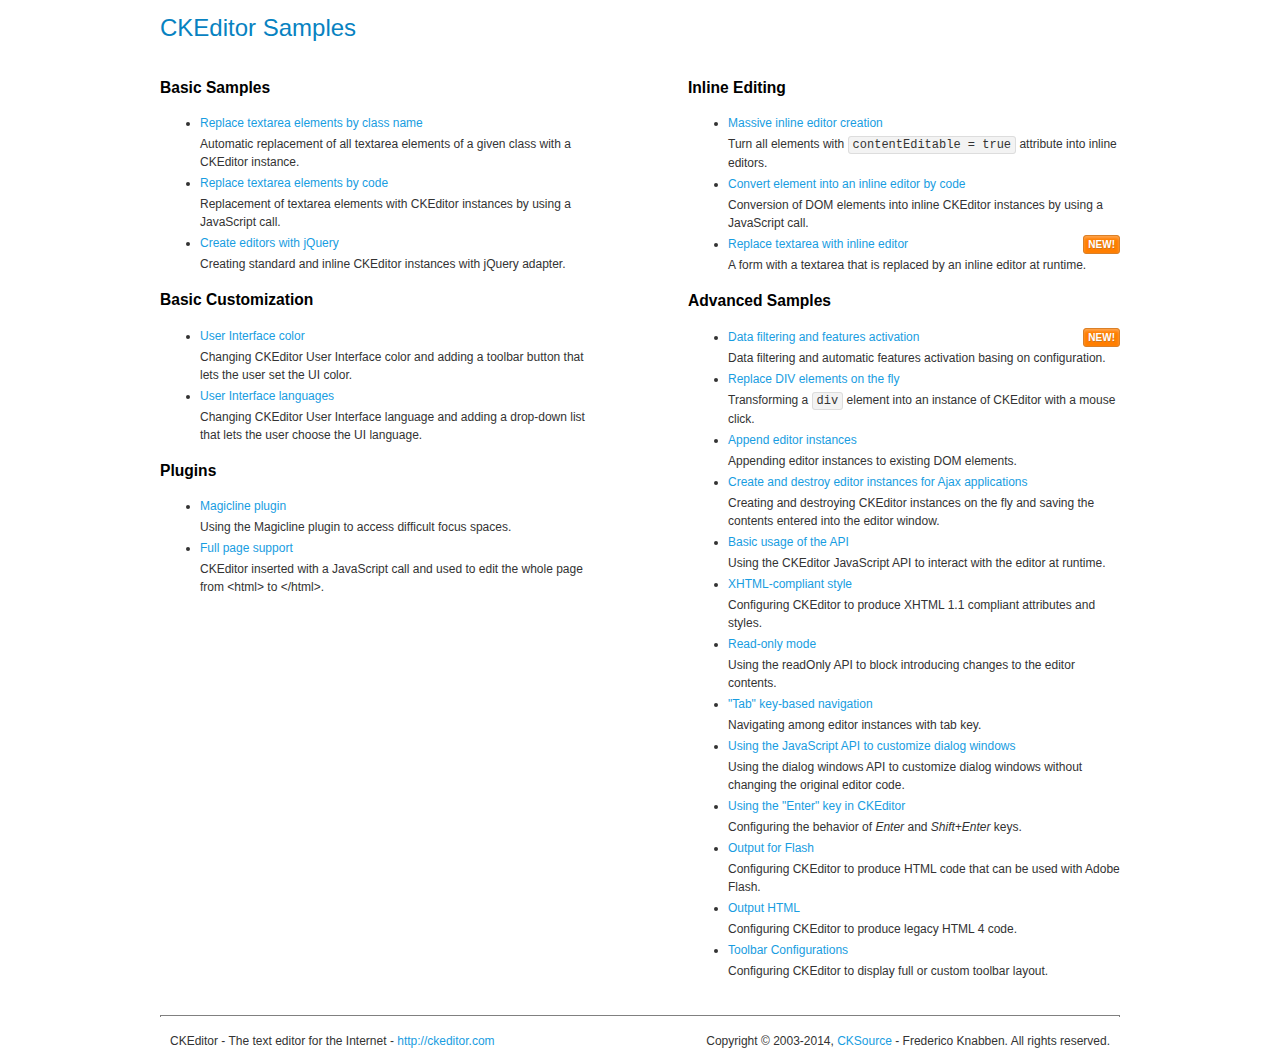
<file: AngularJSForDiscussionForum/WebRoot/ckeditor/samples/index.html>
<!DOCTYPE html>
<!--
Copyright (c) 2003-2014, CKSource - Frederico Knabben. All rights reserved.
For licensing, see LICENSE.md or http://ckeditor.com/license
-->
<html>
<head>
	<meta charset="utf-8">
	<title>CKEditor Samples</title>
	<link rel="stylesheet" href="sample.css">
</head>
<body>
	<h1 class="samples">
		CKEditor Samples
	</h1>
	<div class="twoColumns">
		<div class="twoColumnsLeft">
			<h2 class="samples">
				Basic Samples
			</h2>
			<dl class="samples">
				<dt><a class="samples" href="replacebyclass.html">Replace textarea elements by class name</a></dt>
				<dd>Automatic replacement of all textarea elements of a given class with a CKEditor instance.</dd>

				<dt><a class="samples" href="replacebycode.html">Replace textarea elements by code</a></dt>
				<dd>Replacement of textarea elements with CKEditor instances by using a JavaScript call.</dd>

				<dt><a class="samples" href="jquery.html">Create editors with jQuery</a></dt>
				<dd>Creating standard and inline CKEditor instances with jQuery adapter.</dd>
			</dl>

			<h2 class="samples">
				Basic Customization
			</h2>
			<dl class="samples">
				<dt><a class="samples" href="uicolor.html">User Interface color</a></dt>
				<dd>Changing CKEditor User Interface color and adding a toolbar button that lets the user set the UI color.</dd>

				<dt><a class="samples" href="uilanguages.html">User Interface languages</a></dt>
				<dd>Changing CKEditor User Interface language and adding a drop-down list that lets the user choose the UI language.</dd>
			</dl>


			<h2 class="samples">Plugins</h2>
<dl class="samples">
<dt><a class="samples" href="plugins/magicline/magicline.html">Magicline plugin</a></dt>
<dd>Using the Magicline plugin to access difficult focus spaces.</dd>

<dt><a class="samples" href="plugins/wysiwygarea/fullpage.html">Full page support</a></dt>
<dd>CKEditor inserted with a JavaScript call and used to edit the whole page from &lt;html&gt; to &lt;/html&gt;.</dd>
</dl>
		</div>
		<div class="twoColumnsRight">
			<h2 class="samples">
				Inline Editing
			</h2>
			<dl class="samples">
				<dt><a class="samples" href="inlineall.html">Massive inline editor creation</a></dt>
				<dd>Turn all elements with <code>contentEditable = true</code> attribute into inline editors.</dd>

				<dt><a class="samples" href="inlinebycode.html">Convert element into an inline editor by code</a></dt>
				<dd>Conversion of DOM elements into inline CKEditor instances by using a JavaScript call.</dd>

				<dt><a class="samples" href="inlinetextarea.html">Replace textarea with inline editor</a> <span class="new">New!</span></dt>
				<dd>A form with a textarea that is replaced by an inline editor at runtime.</dd>

				
			</dl>

			<h2 class="samples">
				Advanced Samples
			</h2>
			<dl class="samples">
				<dt><a class="samples" href="datafiltering.html">Data filtering and features activation</a> <span class="new">New!</span></dt>
				<dd>Data filtering and automatic features activation basing on configuration.</dd>

				<dt><a class="samples" href="divreplace.html">Replace DIV elements on the fly</a></dt>
				<dd>Transforming a <code>div</code> element into an instance of CKEditor with a mouse click.</dd>

				<dt><a class="samples" href="appendto.html">Append editor instances</a></dt>
				<dd>Appending editor instances to existing DOM elements.</dd>

				<dt><a class="samples" href="ajax.html">Create and destroy editor instances for Ajax applications</a></dt>
				<dd>Creating and destroying CKEditor instances on the fly and saving the contents entered into the editor window.</dd>

				<dt><a class="samples" href="api.html">Basic usage of the API</a></dt>
				<dd>Using the CKEditor JavaScript API to interact with the editor at runtime.</dd>

				<dt><a class="samples" href="xhtmlstyle.html">XHTML-compliant style</a></dt>
				<dd>Configuring CKEditor to produce XHTML 1.1 compliant attributes and styles.</dd>

				<dt><a class="samples" href="readonly.html">Read-only mode</a></dt>
				<dd>Using the readOnly API to block introducing changes to the editor contents.</dd>

				<dt><a class="samples" href="tabindex.html">"Tab" key-based navigation</a></dt>
				<dd>Navigating among editor instances with tab key.</dd>


				
<dt><a class="samples" href="plugins/dialog/dialog.html">Using the JavaScript API to customize dialog windows</a></dt>
<dd>Using the dialog windows API to customize dialog windows without changing the original editor code.</dd>

<dt><a class="samples" href="plugins/enterkey/enterkey.html">Using the &quot;Enter&quot; key in CKEditor</a></dt>
<dd>Configuring the behavior of <em>Enter</em> and <em>Shift+Enter</em> keys.</dd>

<dt><a class="samples" href="plugins/htmlwriter/outputforflash.html">Output for Flash</a></dt>
<dd>Configuring CKEditor to produce HTML code that can be used with Adobe Flash.</dd>

<dt><a class="samples" href="plugins/htmlwriter/outputhtml.html">Output HTML</a></dt>
<dd>Configuring CKEditor to produce legacy HTML 4 code.</dd>

<dt><a class="samples" href="plugins/toolbar/toolbar.html">Toolbar Configurations</a></dt>
<dd>Configuring CKEditor to display full or custom toolbar layout.</dd>

			</dl>
		</div>
	</div>
	<div id="footer">
		<hr>
		<p>
			CKEditor - The text editor for the Internet - <a class="samples" href="http://ckeditor.com/">http://ckeditor.com</a>
		</p>
		<p id="copy">
			Copyright &copy; 2003-2014, <a class="samples" href="http://cksource.com/">CKSource</a> - Frederico Knabben. All rights reserved.
		</p>
	</div>
</body>
</html>
</file>
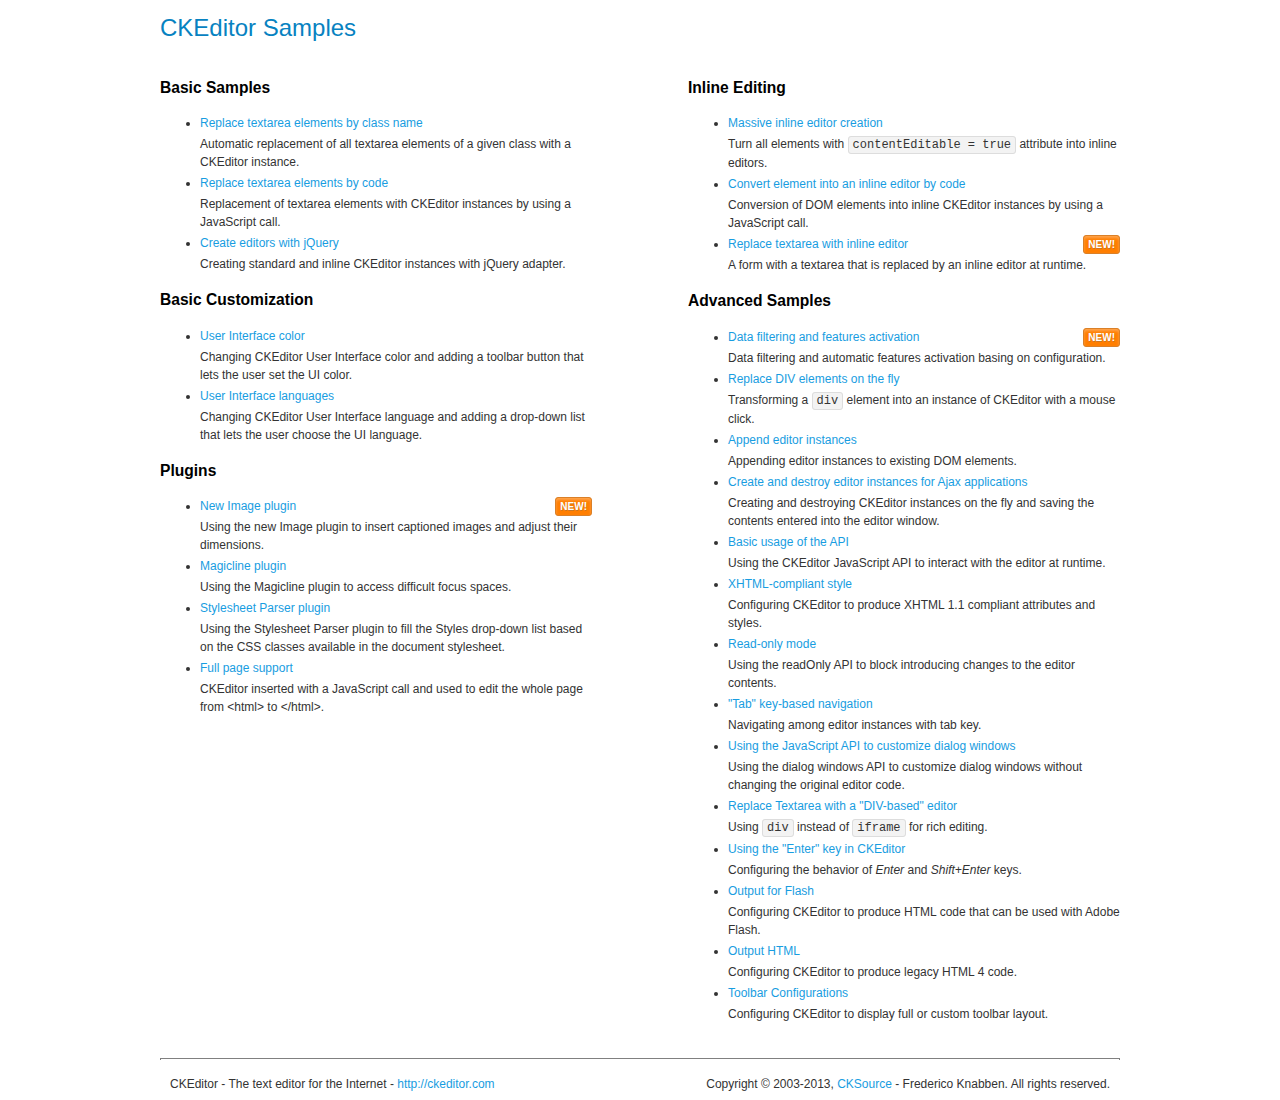
<file: AngularJSForDiscussionForum/WebRoot/ng-ckeditor-master/libs/ckeditor/samples/index.html>
<!DOCTYPE html>
<!--
Copyright (c) 2003-2013, CKSource - Frederico Knabben. All rights reserved.
For licensing, see LICENSE.md or http://ckeditor.com/license
-->
<html>
<head>
	<title>CKEditor Samples</title>
	<meta charset="utf-8">
	<link rel="stylesheet" href="sample.css">
</head>
<body>
	<h1 class="samples">
		CKEditor Samples
	</h1>
	<div class="twoColumns">
		<div class="twoColumnsLeft">
			<h2 class="samples">
				Basic Samples
			</h2>
			<dl class="samples">
				<dt><a class="samples" href="replacebyclass.html">Replace textarea elements by class name</a></dt>
				<dd>Automatic replacement of all textarea elements of a given class with a CKEditor instance.</dd>

				<dt><a class="samples" href="replacebycode.html">Replace textarea elements by code</a></dt>
				<dd>Replacement of textarea elements with CKEditor instances by using a JavaScript call.</dd>

				<dt><a class="samples" href="jquery.html">Create editors with jQuery</a></dt>
				<dd>Creating standard and inline CKEditor instances with jQuery adapter.</dd>
			</dl>

			<h2 class="samples">
				Basic Customization
			</h2>
			<dl class="samples">
				<dt><a class="samples" href="uicolor.html">User Interface color</a></dt>
				<dd>Changing CKEditor User Interface color and adding a toolbar button that lets the user set the UI color.</dd>

				<dt><a class="samples" href="uilanguages.html">User Interface languages</a></dt>
				<dd>Changing CKEditor User Interface language and adding a drop-down list that lets the user choose the UI language.</dd>
			</dl>


			<h2 class="samples">Plugins</h2>
<dl class="samples">
<dt><a class="samples" href="plugins/image2/image2.html">New Image plugin</a><span class="new">New!</span></dt>
<dd>Using the new Image plugin to insert captioned images and adjust their dimensions.</dd>

<dt><a class="samples" href="plugins/magicline/magicline.html">Magicline plugin</a></dt>
<dd>Using the Magicline plugin to access difficult focus spaces.</dd>

<dt><a class="samples" href="plugins/stylesheetparser/stylesheetparser.html">Stylesheet Parser plugin</a></dt>
<dd>Using the Stylesheet Parser plugin to fill the Styles drop-down list based on the CSS classes available in the document stylesheet.</dd>

<dt><a class="samples" href="plugins/wysiwygarea/fullpage.html">Full page support</a></dt>
<dd>CKEditor inserted with a JavaScript call and used to edit the whole page from &lt;html&gt; to &lt;/html&gt;.</dd>
</dl>
		</div>
		<div class="twoColumnsRight">
			<h2 class="samples">
				Inline Editing
			</h2>
			<dl class="samples">
				<dt><a class="samples" href="inlineall.html">Massive inline editor creation</a></dt>
				<dd>Turn all elements with <code>contentEditable = true</code> attribute into inline editors.</dd>

				<dt><a class="samples" href="inlinebycode.html">Convert element into an inline editor by code</a></dt>
				<dd>Conversion of DOM elements into inline CKEditor instances by using a JavaScript call.</dd>

				<dt><a class="samples" href="inlinetextarea.html">Replace textarea with inline editor</a> <span class="new">New!</span></dt>
				<dd>A form with a textarea that is replaced by an inline editor at runtime.</dd>

				
			</dl>

			<h2 class="samples">
				Advanced Samples
			</h2>
			<dl class="samples">
				<dt><a class="samples" href="datafiltering.html">Data filtering and features activation</a> <span class="new">New!</span></dt>
				<dd>Data filtering and automatic features activation basing on configuration.</dd>

				<dt><a class="samples" href="divreplace.html">Replace DIV elements on the fly</a></dt>
				<dd>Transforming a <code>div</code> element into an instance of CKEditor with a mouse click.</dd>

				<dt><a class="samples" href="appendto.html">Append editor instances</a></dt>
				<dd>Appending editor instances to existing DOM elements.</dd>

				<dt><a class="samples" href="ajax.html">Create and destroy editor instances for Ajax applications</a></dt>
				<dd>Creating and destroying CKEditor instances on the fly and saving the contents entered into the editor window.</dd>

				<dt><a class="samples" href="api.html">Basic usage of the API</a></dt>
				<dd>Using the CKEditor JavaScript API to interact with the editor at runtime.</dd>

				<dt><a class="samples" href="xhtmlstyle.html">XHTML-compliant style</a></dt>
				<dd>Configuring CKEditor to produce XHTML 1.1 compliant attributes and styles.</dd>

				<dt><a class="samples" href="readonly.html">Read-only mode</a></dt>
				<dd>Using the readOnly API to block introducing changes to the editor contents.</dd>

				<dt><a class="samples" href="tabindex.html">"Tab" key-based navigation</a></dt>
				<dd>Navigating among editor instances with tab key.</dd>


				
<dt><a class="samples" href="plugins/dialog/dialog.html">Using the JavaScript API to customize dialog windows</a></dt>
<dd>Using the dialog windows API to customize dialog windows without changing the original editor code.</dd>

<dt><a class="samples" href="plugins/divarea/divarea.html">Replace Textarea with a &quot;DIV-based&quot; editor</a></dt>
<dd>Using <code>div</code> instead of <code>iframe</code> for rich editing.</dd>

<dt><a class="samples" href="plugins/enterkey/enterkey.html">Using the &quot;Enter&quot; key in CKEditor</a></dt>
<dd>Configuring the behavior of <em>Enter</em> and <em>Shift+Enter</em> keys.</dd>

<dt><a class="samples" href="plugins/htmlwriter/outputforflash.html">Output for Flash</a></dt>
<dd>Configuring CKEditor to produce HTML code that can be used with Adobe Flash.</dd>

<dt><a class="samples" href="plugins/htmlwriter/outputhtml.html">Output HTML</a></dt>
<dd>Configuring CKEditor to produce legacy HTML 4 code.</dd>

<dt><a class="samples" href="plugins/toolbar/toolbar.html">Toolbar Configurations</a></dt>
<dd>Configuring CKEditor to display full or custom toolbar layout.</dd>

			</dl>
		</div>
	</div>
	<div id="footer">
		<hr>
		<p>
			CKEditor - The text editor for the Internet - <a class="samples" href="http://ckeditor.com/">http://ckeditor.com</a>
		</p>
		<p id="copy">
			Copyright &copy; 2003-2013, <a class="samples" href="http://cksource.com/">CKSource</a> - Frederico Knabben. All rights reserved.
		</p>
	</div>
</body>
</html>
</file>
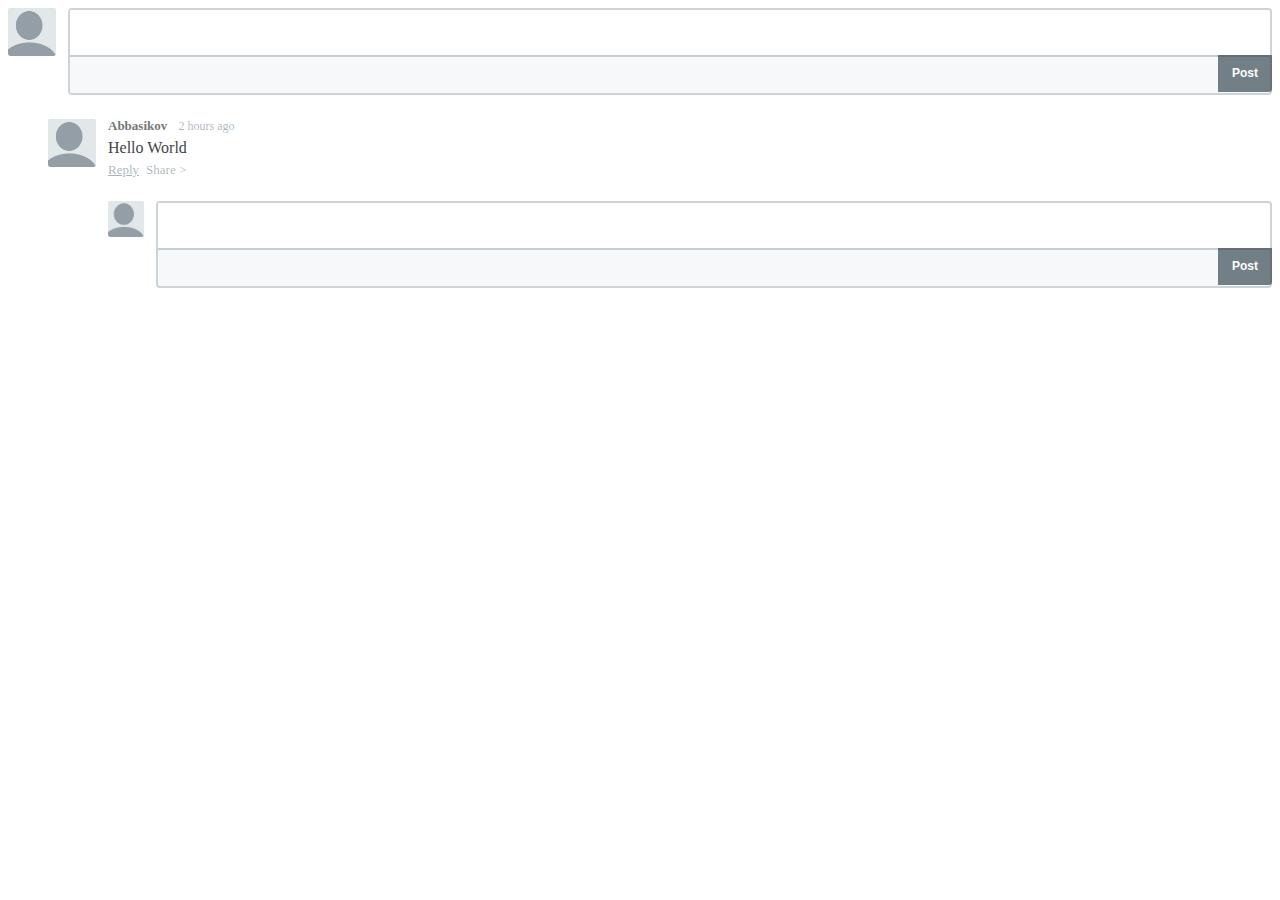
<file: AngularJSForDiscussionForum/WebRoot/info/custom.html>
<!DOCTYPE html>
<html>
<head>
<title>custom.html</title>

<meta name="keywords" content="keyword1,keyword2,keyword3">
<meta name="description" content="this is my page">
<meta name="content-type" content="text/html; charset=US-ASCII">




<link rel="stylesheet" type="text/css" href="../css/discussion.css" media="all">
<script type="text/javascript">
function hello()
{
if(document.getElementById("testTemp").className.contains("hide"))
document.getElementById("testTemp").className = "reply-form-container";
else
document.getElementById("testTemp").className = "reply-form-container hide";
}
</script>

</head>

<body>




	<div id="posts" style="background: 0 0;color: #3f4549;font-family: "Helvetica Neue", arial, sans-serif;font-size: 15px;-webkit-font-smoothing: antialiased">

		<div id="form">
			<form class="reply authenticated expanded">
				<div class="postbox">
					<div role="alert"></div>
					<div class="avatar">
						<a class="user"> <img alt="Avatar" src="../images/avatar92.jpg"></a>
					</div>

					<div dir="auto" class="textarea-wrapper">
						<div>
							
							<div>
								<textarea cols="50" rows="5"  style="border:none"></textarea> 
							</div>
							
						</div>
						
						
						<div class="edit-alert"></div>
						<div class="post-actions">
							
							<div class="logged-in">
								<section>
									<div style="text-align: right" class="temp-post">
										<button class="btn">
											Post 
										</button>
									</div>
								</section>
							</div>
						</div>
					</div>

					<div data-role="login-form">
						<div></div>
					</div>
				</div>
			</form>
		</div>

		<ul class="post-list" id="post-list">
			<li class="post" id="post-1680391057"><div role="alert"></div>
				<div class="post-content">
					

					<div class="indicator"></div>
					
					<!-- [START] AVATAR  -->
					<div class="avatar hovercard">
						<a  class="user" href="www.google.com"> 
							<img alt="Avatar" src="../images/avatar92.jpg">
						</a>
					</div>					
					<!-- [END] AVATAR  -->
					
					
					<div class="post-body">
					
					<!-- [START] HEADER -->
						<header>
							<span class="post-byline"> 
								<span class="author publisher-anchor-color">
									<a >Abbasikov</a>
								</span>
							</span> 
							<span class="post-meta"> 
								<span class="bullet time-ago-bullet"></span> 
								<a class="time-ago">2 hours ago</a>
							</span>

						</header>
					<!-- [END] HEADER -->
						
					<!-- [START] POST INNER BODY -->
						<div class="post-body-inner">
							<div class="post-message-container">
								<div class="publisher-anchor-color">
									<div class="post-message ">
										<p>Hello World</p>
									</div>

									
								</div>
							</div>							
						</div>
					<!-- [END] POST INNER BODY -->

					<!-- [START] FOOTER -->
						<footer>
							<menu>

								
								<li  class="bullet"></li>

								<!-- [START] REPLY -->
								<li class="reply">
									<a href="#" onclick="javascript:hello();"> 
										<i class="icon icon-mobile icon-reply"></i>
											<span class="text">Reply</span>
									</a>
								</li>
								<!-- [END] REPLY -->
								
								

									
								<li class="share">
									<a class="toggle">
										<i class="icon icon-mobile icon-share"></i>
										<span class="text">Share ></span>
									</a>
									<ul>
										<li class="twitter">
											<a href="#">Twitter</a>
										</li>
										<li class="facebook">
											<a href="#">Facebook</a>
										</li>
										<li class="link">
											<a>Link</a>
										</li>
									</ul></li>

								<li class="realtime">
									<span class="realtime-replies" style="display:none;"></span> 
									<a class="btn btn-small" href="#" style="display:none;"></a>
								</li>

							</menu>
						</footer>
						
					<!-- [END] FOOTER -->
					
					</div>



					<!-- [START] REPLY FROM CONTAINER  -->


					<div data-role="reply-form" class="reply-form-container" id="testTemp">
						<form class="reply expanded authenticated">
							<div class="postbox">
								<div></div>
								<div class="avatar">
									<a class="user"> 
										<img alt="Avatar" src="../images/avatar92.jpg">
									</a>
								</div>

								<div class="textarea-wrapper">
									<div>
										
										<div>
											<textarea cols="50" rows="5" style="border:none"></textarea> 
										</div>
										
									</div>
									
									
									
									<div class="post-actions">
										
										<div class="logged-in">
											<section>
												<div style="text-align: right" class="temp-post">
													<button class="btn">Post</button>
												</div>
											</section>
										</div>
									</div>
								</div>

								
							</div>
						</form>
					</div>
					
					<!-- [END] REPLY FROM CONTAINER  -->





				</div>

				<ul class="children" data-role="children"></ul></li>

		</ul>

	</div>







</body>
</html>
</file>
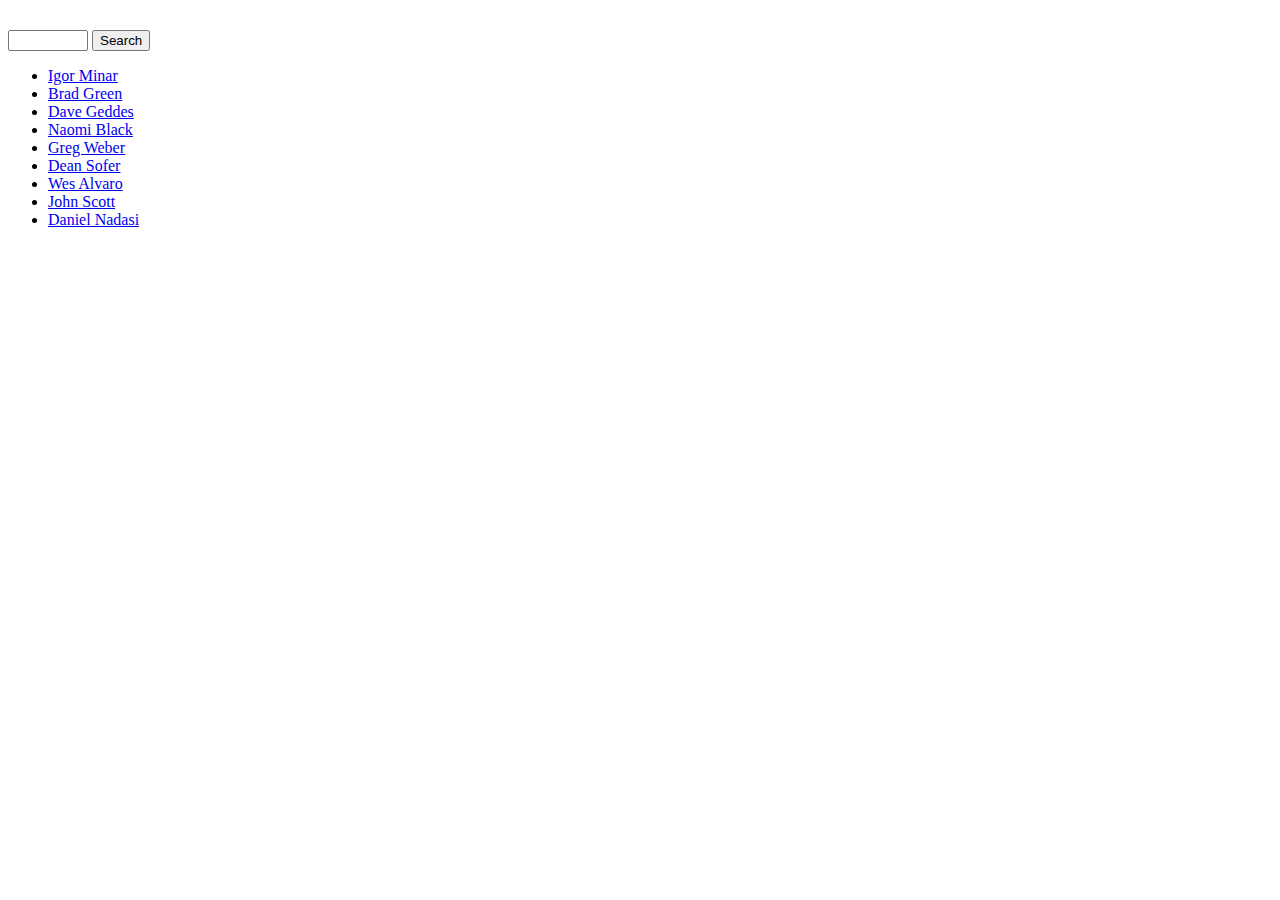
<file: AngularJSForDiscussionForum/WebRoot/info/plugin.html>
<html ng-app>
<head>
  <meta charset="utf-8">
  <title>Top Animation</title>
  <script>document.write('<base href="' + document.location + '" />');</script>
  <link rel="stylesheet" href="../css/style.css">
  
  <script src="../js/angular-1.3.min.js"></script>
</head>
<body ng-init="names=['Igor Minar', 'Brad Green', 'Dave Geddes', 'Naomi Black', 'Greg Weber', 'Dean Sofer', 'Wes Alvaro', 'John Scott', 'Daniel Nadasi'];">
  <div class="well" style="margin-top: 30px; width: 200px; overflow: hidden;">
    <form class="form-search"> 
        <div class="input-append">
          <input type="text" ng-model="search" class="search-query" style="width: 80px">
          <button type="submit" class="btn">Search</button>
        </div>
        <ul class="nav nav-pills nav-stacked">
          <li ng-animate="'animate'" ng-repeat="name in names | filter:search">
            <a href="#"> {{name}} </a>
          </li> 
      </ul>
    </form>
  </div>
</body>
</html>
</file>
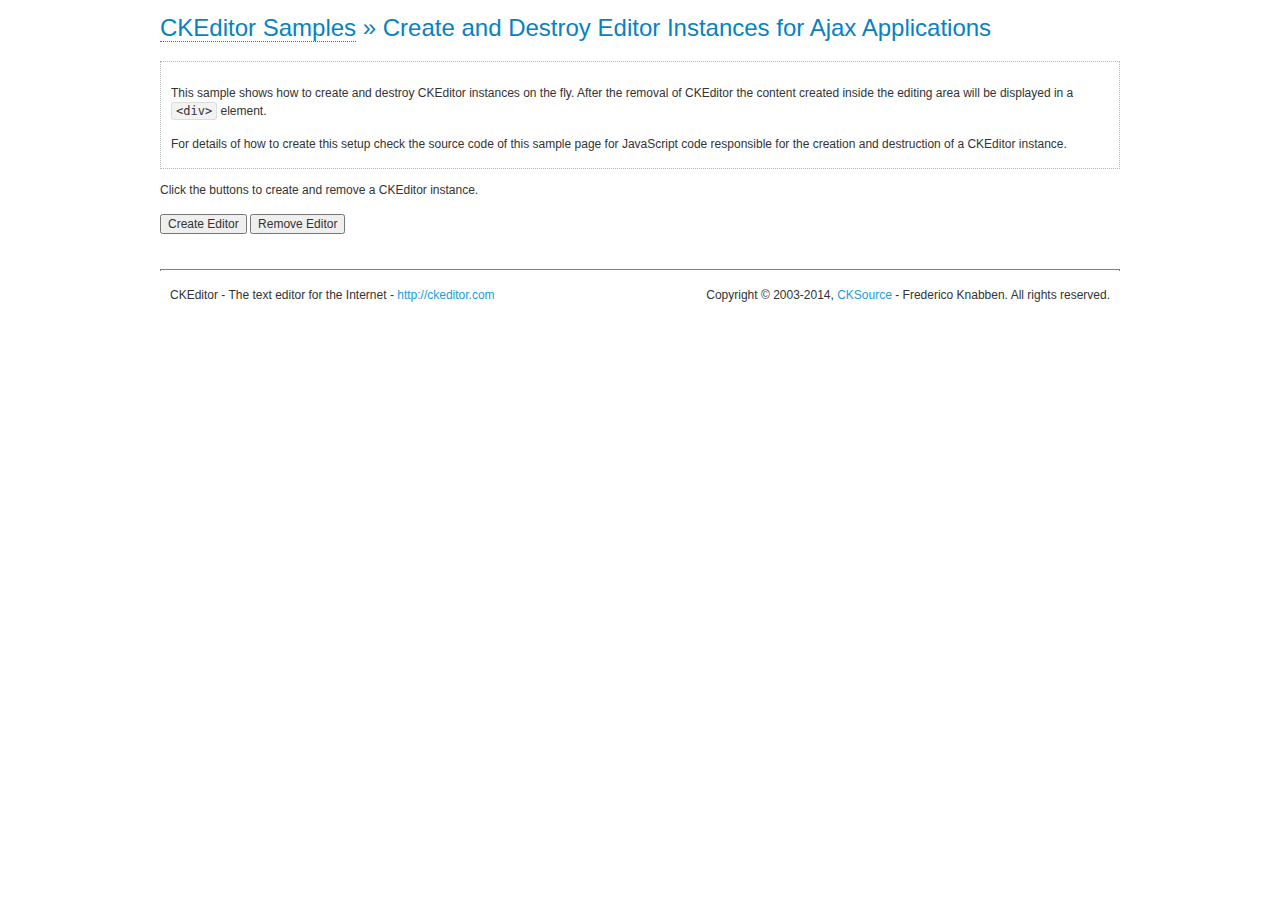
<file: AngularJSForDiscussionForum/WebRoot/ckeditor/samples/ajax.html>
<!DOCTYPE html>
<!--
Copyright (c) 2003-2014, CKSource - Frederico Knabben. All rights reserved.
For licensing, see LICENSE.md or http://ckeditor.com/license
-->
<html>
<head>
	<meta charset="utf-8">
	<title>Ajax &mdash; CKEditor Sample</title>
	<script src="../ckeditor.js"></script>
	<link rel="stylesheet" href="sample.css">
	<script>

		var editor, html = '';

		function createEditor() {
			if ( editor )
				return;

			// Create a new editor inside the <div id="editor">, setting its value to html
			var config = {};
			editor = CKEDITOR.appendTo( 'editor', config, html );
		}

		function removeEditor() {
			if ( !editor )
				return;

			// Retrieve the editor contents. In an Ajax application, this data would be
			// sent to the server or used in any other way.
			document.getElementById( 'editorcontents' ).innerHTML = html = editor.getData();
			document.getElementById( 'contents' ).style.display = '';

			// Destroy the editor.
			editor.destroy();
			editor = null;
		}

	</script>
</head>
<body>
	<h1 class="samples">
		<a href="index.html">CKEditor Samples</a> &raquo; Create and Destroy Editor Instances for Ajax Applications
	</h1>
	<div class="description">
		<p>
			This sample shows how to create and destroy CKEditor instances on the fly. After the removal of CKEditor the content created inside the editing
			area will be displayed in a <code>&lt;div&gt;</code> element.
		</p>
		<p>
			For details of how to create this setup check the source code of this sample page
			for JavaScript code responsible for the creation and destruction of a CKEditor instance.
		</p>
	</div>
	<p>Click the buttons to create and remove a CKEditor instance.</p>
	<p>
		<input onclick="createEditor();" type="button" value="Create Editor">
		<input onclick="removeEditor();" type="button" value="Remove Editor">
	</p>
	<!-- This div will hold the editor. -->
	<div id="editor">
	</div>
	<div id="contents" style="display: none">
		<p>
			Edited Contents:
		</p>
		<!-- This div will be used to display the editor contents. -->
		<div id="editorcontents">
		</div>
	</div>
	<div id="footer">
		<hr>
		<p>
			CKEditor - The text editor for the Internet - <a class="samples" href="http://ckeditor.com/">http://ckeditor.com</a>
		</p>
		<p id="copy">
			Copyright &copy; 2003-2014, <a class="samples" href="http://cksource.com/">CKSource</a> - Frederico
			Knabben. All rights reserved.
		</p>
	</div>
</body>
</html>
</file>
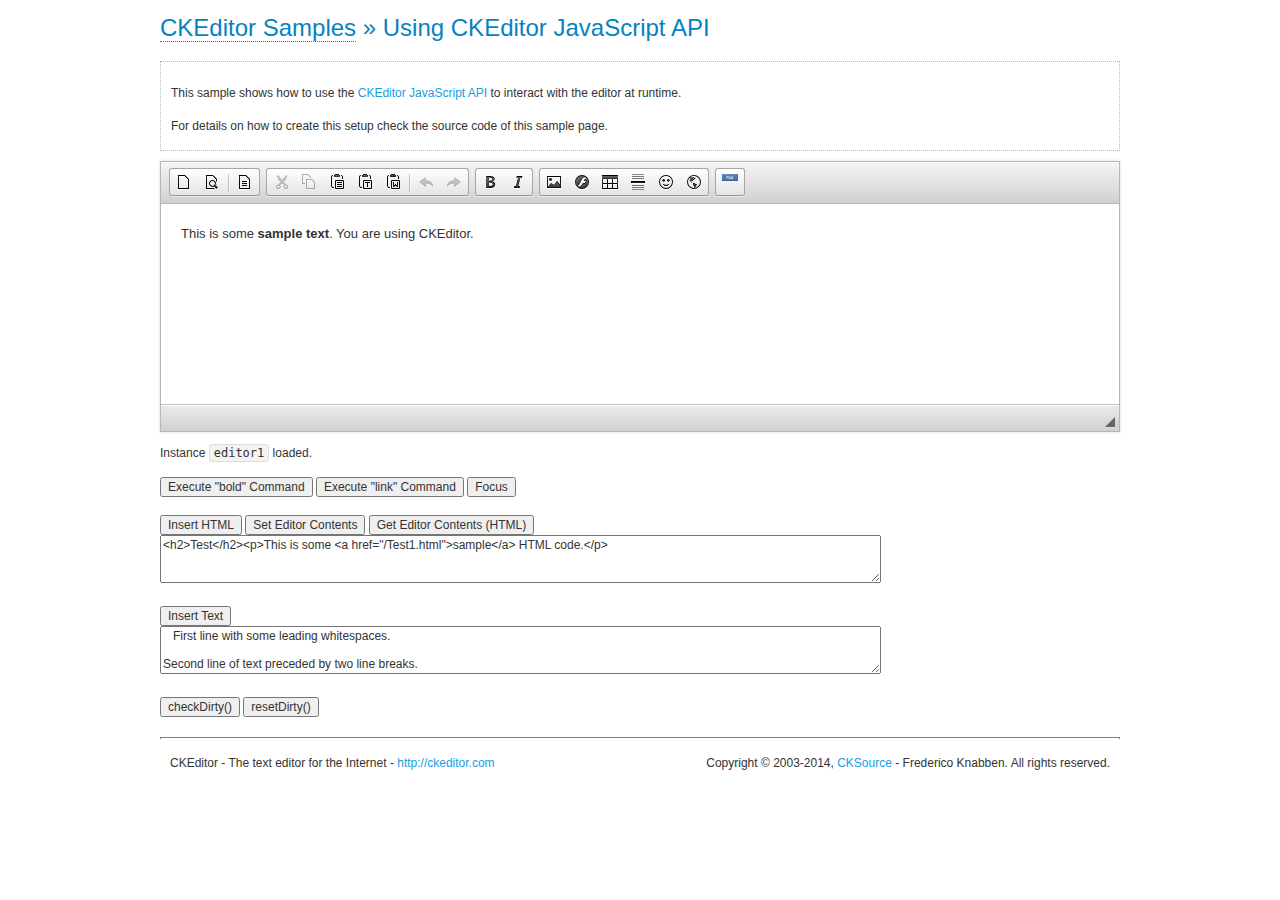
<file: AngularJSForDiscussionForum/WebRoot/ckeditor/samples/api.html>
<!DOCTYPE html>
<!--
Copyright (c) 2003-2014, CKSource - Frederico Knabben. All rights reserved.
For licensing, see LICENSE.md or http://ckeditor.com/license
-->
<html>
<head>
	<meta charset="utf-8">
	<title>API Usage &mdash; CKEditor Sample</title>
	<script src="../ckeditor.js"></script>
	<link href="sample.css" rel="stylesheet">
	<script>

// The instanceReady event is fired, when an instance of CKEditor has finished
// its initialization.
CKEDITOR.on( 'instanceReady', function( ev ) {
	// Show the editor name and description in the browser status bar.
	document.getElementById( 'eMessage' ).innerHTML = 'Instance <code>' + ev.editor.name + '<\/code> loaded.';

	// Show this sample buttons.
	document.getElementById( 'eButtons' ).style.display = 'block';
});

function InsertHTML() {
	// Get the editor instance that we want to interact with.
	var editor = CKEDITOR.instances.editor1;
	var value = document.getElementById( 'htmlArea' ).value;

	// Check the active editing mode.
	if ( editor.mode == 'wysiwyg' )
	{
		// Insert HTML code.
		// http://docs.ckeditor.com/#!/api/CKEDITOR.editor-method-insertHtml
		editor.insertHtml( value );
	}
	else
		alert( 'You must be in WYSIWYG mode!' );
}

function InsertText() {
	// Get the editor instance that we want to interact with.
	var editor = CKEDITOR.instances.editor1;
	var value = document.getElementById( 'txtArea' ).value;

	// Check the active editing mode.
	if ( editor.mode == 'wysiwyg' )
	{
		// Insert as plain text.
		// http://docs.ckeditor.com/#!/api/CKEDITOR.editor-method-insertText
		editor.insertText( value );
	}
	else
		alert( 'You must be in WYSIWYG mode!' );
}

function SetContents() {
	// Get the editor instance that we want to interact with.
	var editor = CKEDITOR.instances.editor1;
	var value = document.getElementById( 'htmlArea' ).value;

	// Set editor contents (replace current contents).
	// http://docs.ckeditor.com/#!/api/CKEDITOR.editor-method-setData
	editor.setData( value );
}

function GetContents() {
	// Get the editor instance that you want to interact with.
	var editor = CKEDITOR.instances.editor1;

	// Get editor contents
	// http://docs.ckeditor.com/#!/api/CKEDITOR.editor-method-getData
	alert( editor.getData() );
}

function ExecuteCommand( commandName ) {
	// Get the editor instance that we want to interact with.
	var editor = CKEDITOR.instances.editor1;

	// Check the active editing mode.
	if ( editor.mode == 'wysiwyg' )
	{
		// Execute the command.
		// http://docs.ckeditor.com/#!/api/CKEDITOR.editor-method-execCommand
		editor.execCommand( commandName );
	}
	else
		alert( 'You must be in WYSIWYG mode!' );
}

function CheckDirty() {
	// Get the editor instance that we want to interact with.
	var editor = CKEDITOR.instances.editor1;
	// Checks whether the current editor contents present changes when compared
	// to the contents loaded into the editor at startup
	// http://docs.ckeditor.com/#!/api/CKEDITOR.editor-method-checkDirty
	alert( editor.checkDirty() );
}

function ResetDirty() {
	// Get the editor instance that we want to interact with.
	var editor = CKEDITOR.instances.editor1;
	// Resets the "dirty state" of the editor (see CheckDirty())
	// http://docs.ckeditor.com/#!/api/CKEDITOR.editor-method-resetDirty
	editor.resetDirty();
	alert( 'The "IsDirty" status has been reset' );
}

function Focus() {
	CKEDITOR.instances.editor1.focus();
}

function onFocus() {
	document.getElementById( 'eMessage' ).innerHTML = '<b>' + this.name + ' is focused </b>';
}

function onBlur() {
	document.getElementById( 'eMessage' ).innerHTML = this.name + ' lost focus';
}

	</script>

</head>
<body>
	<h1 class="samples">
		<a href="index.html">CKEditor Samples</a> &raquo; Using CKEditor JavaScript API
	</h1>
	<div class="description">
	<p>
		This sample shows how to use the
		<a class="samples" href="http://docs.ckeditor.com/#!/api/CKEDITOR.editor">CKEditor JavaScript API</a>
		to interact with the editor at runtime.
	</p>
	<p>
		For details on how to create this setup check the source code of this sample page.
	</p>
	</div>

	<!-- This <div> holds alert messages to be display in the sample page. -->
	<div id="alerts">
		<noscript>
			<p>
				<strong>CKEditor requires JavaScript to run</strong>. In a browser with no JavaScript
				support, like yours, you should still see the contents (HTML data) and you should
				be able to edit it normally, without a rich editor interface.
			</p>
		</noscript>
	</div>
	<form action="../../../samples/sample_posteddata.php" method="post">
		<textarea cols="100" id="editor1" name="editor1" rows="10">&lt;p&gt;This is some &lt;strong&gt;sample text&lt;/strong&gt;. You are using &lt;a href="http://ckeditor.com/"&gt;CKEditor&lt;/a&gt;.&lt;/p&gt;</textarea>

		<script>
			// Replace the <textarea id="editor1"> with an CKEditor instance.
			CKEDITOR.replace( 'editor1', {
				on: {
					focus: onFocus,
					blur: onBlur,

					// Check for availability of corresponding plugins.
					pluginsLoaded: function( evt ) {
						var doc = CKEDITOR.document, ed = evt.editor;
						if ( !ed.getCommand( 'bold' ) )
							doc.getById( 'exec-bold' ).hide();
						if ( !ed.getCommand( 'link' ) )
							doc.getById( 'exec-link' ).hide();
					}
				}
			});
		</script>

		<p id="eMessage">
		</p>

		<div id="eButtons" style="display: none">
			<input id="exec-bold" onclick="ExecuteCommand('bold');" type="button" value="Execute &quot;bold&quot; Command">
			<input id="exec-link" onclick="ExecuteCommand('link');" type="button" value="Execute &quot;link&quot; Command">
			<input onclick="Focus();" type="button" value="Focus">
			<br><br>
			<input onclick="InsertHTML();" type="button" value="Insert HTML">
			<input onclick="SetContents();" type="button" value="Set Editor Contents">
			<input onclick="GetContents();" type="button" value="Get Editor Contents (HTML)">
			<br>
			<textarea cols="100" id="htmlArea" rows="3">&lt;h2&gt;Test&lt;/h2&gt;&lt;p&gt;This is some &lt;a href="/Test1.html"&gt;sample&lt;/a&gt; HTML code.&lt;/p&gt;</textarea>
			<br>
			<br>
			<input onclick="InsertText();" type="button" value="Insert Text">
			<br>
			<textarea cols="100" id="txtArea" rows="3">   First line with some leading whitespaces.

Second line of text preceded by two line breaks.</textarea>
			<br>
			<br>
			<input onclick="CheckDirty();" type="button" value="checkDirty()">
			<input onclick="ResetDirty();" type="button" value="resetDirty()">
		</div>
	</form>
	<div id="footer">
		<hr>
		<p>
			CKEditor - The text editor for the Internet - <a class="samples" href="http://ckeditor.com/">http://ckeditor.com</a>
		</p>
		<p id="copy">
			Copyright &copy; 2003-2014, <a class="samples" href="http://cksource.com/">CKSource</a> - Frederico
			Knabben. All rights reserved.
		</p>
	</div>
</body>
</html>
</file>
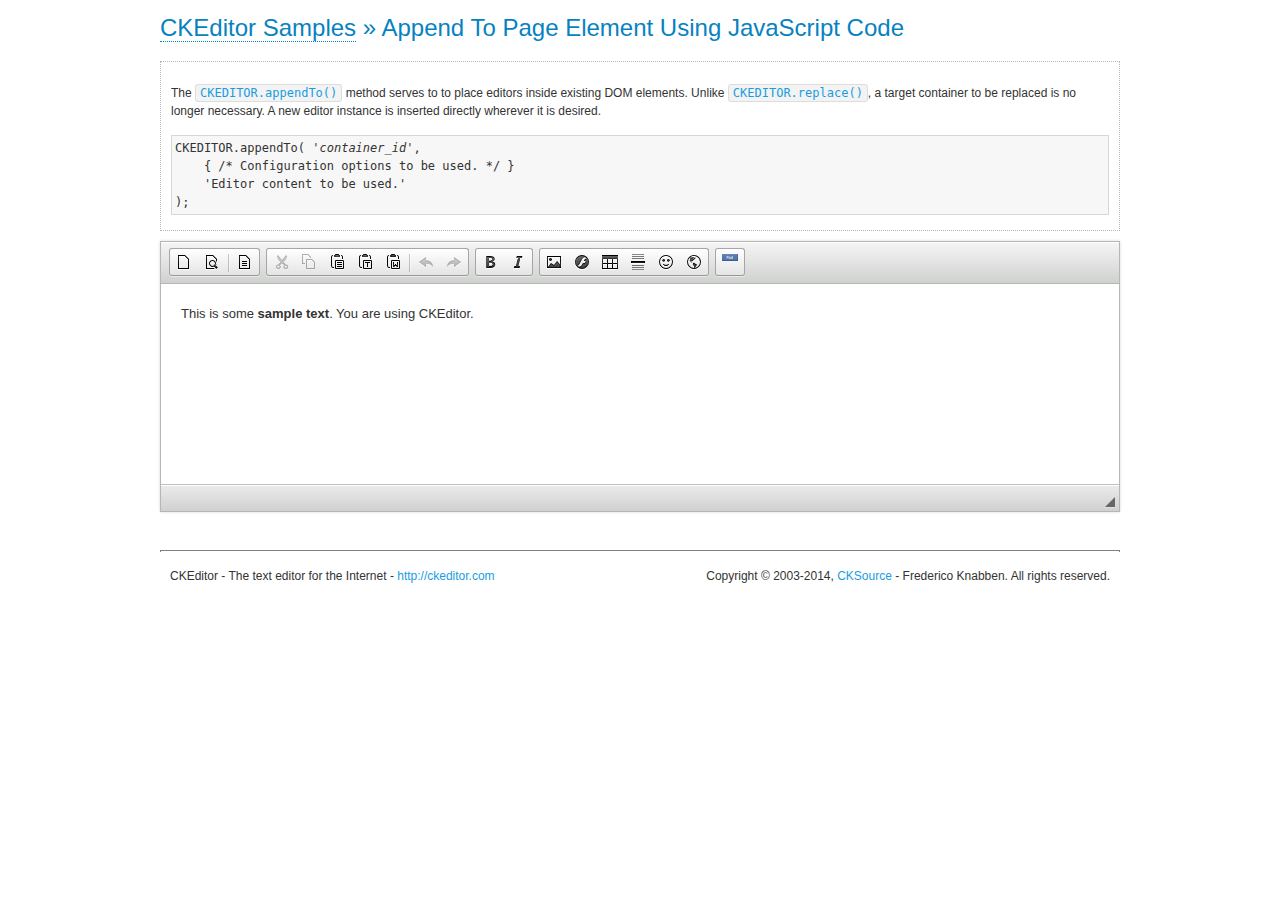
<file: AngularJSForDiscussionForum/WebRoot/ckeditor/samples/appendto.html>
<!DOCTYPE html>
<!--
Copyright (c) 2003-2014, CKSource - Frederico Knabben. All rights reserved.
For licensing, see LICENSE.md or http://ckeditor.com/license
-->
<html>
<head>
	<meta charset="utf-8">
	<title>Append To Page Element Using JavaScript Code &mdash; CKEditor Sample</title>
	<script src="../ckeditor.js"></script>
	<link rel="stylesheet" href="sample.css">
</head>
<body>
	<h1 class="samples">
		<a href="index.html">CKEditor Samples</a> &raquo; Append To Page Element Using JavaScript Code
	</h1>
	<div id="section1">
		<div class="description">
			<p>
				The <code><a class="samples" href="http://docs.ckeditor.com/#!/api/CKEDITOR-method-appendTo">CKEDITOR.appendTo()</a></code> method serves to to place editors inside existing DOM elements. Unlike <code><a class="samples" href="http://docs.ckeditor.com/#!/api/CKEDITOR-method-replace">CKEDITOR.replace()</a></code>,
				a target container to be replaced is no longer necessary. A new editor
				instance is inserted directly wherever it is desired.
			</p>
<pre class="samples">CKEDITOR.appendTo( '<em>container_id</em>',
	{ /* Configuration options to be used. */ }
	'Editor content to be used.'
);</pre>
		</div>
		<script>

			// This call can be placed at any point after the
			// DOM element to append CKEditor to or inside the <head><script>
			// in a window.onload event handler.

			// Append a CKEditor instance using the default configuration and the
			// provided content to the <div> element of ID "section1".
			CKEDITOR.appendTo( 'section1',
				null,
				'<p>This is some <strong>sample text</strong>. You are using <a href="http://ckeditor.com/">CKEditor</a>.</p>'
			);

		</script>
	</div>
	<br>
	<div id="footer">
		<hr>
		<p>
			CKEditor - The text editor for the Internet - <a class="samples" href="http://ckeditor.com/">http://ckeditor.com</a>
		</p>
		<p id="copy">
			Copyright &copy; 2003-2014, <a class="samples" href="http://cksource.com/">CKSource</a> - Frederico
			Knabben. All rights reserved.
		</p>
	</div>
</body>
</html>
</file>
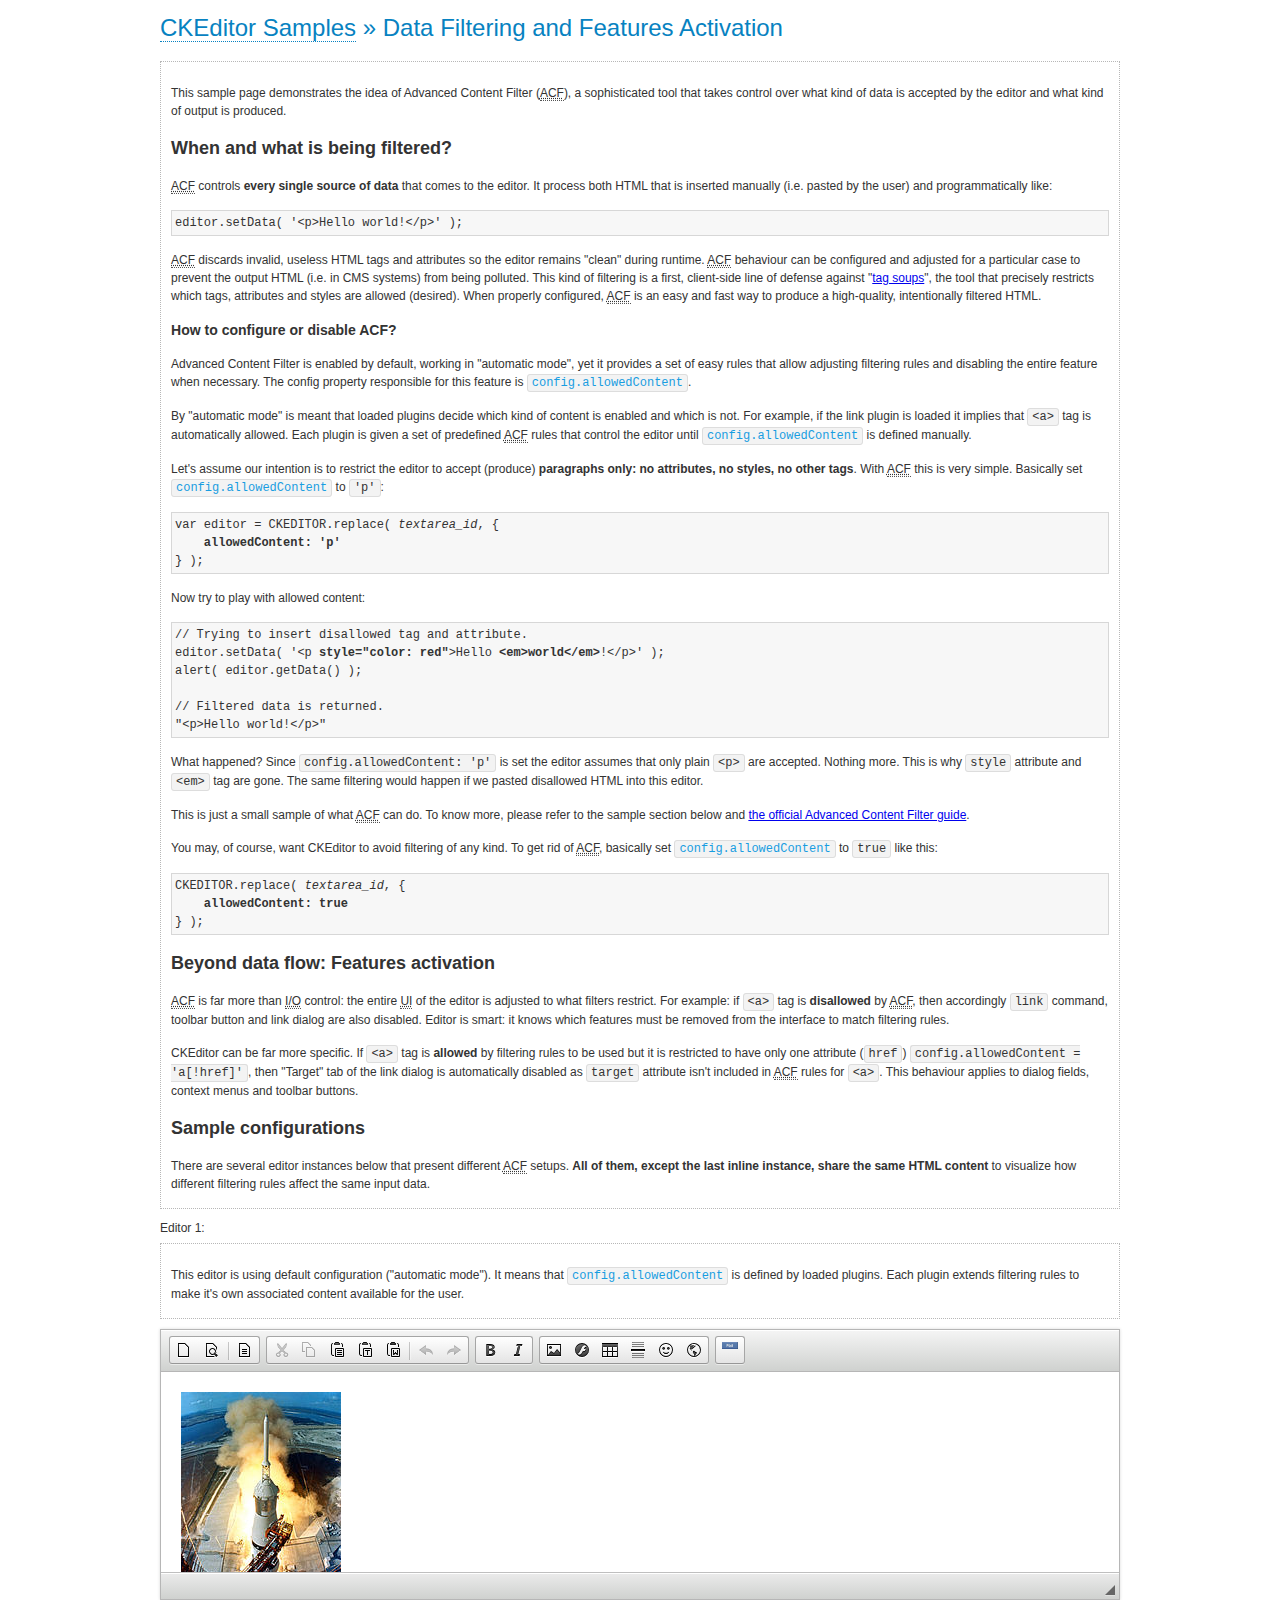
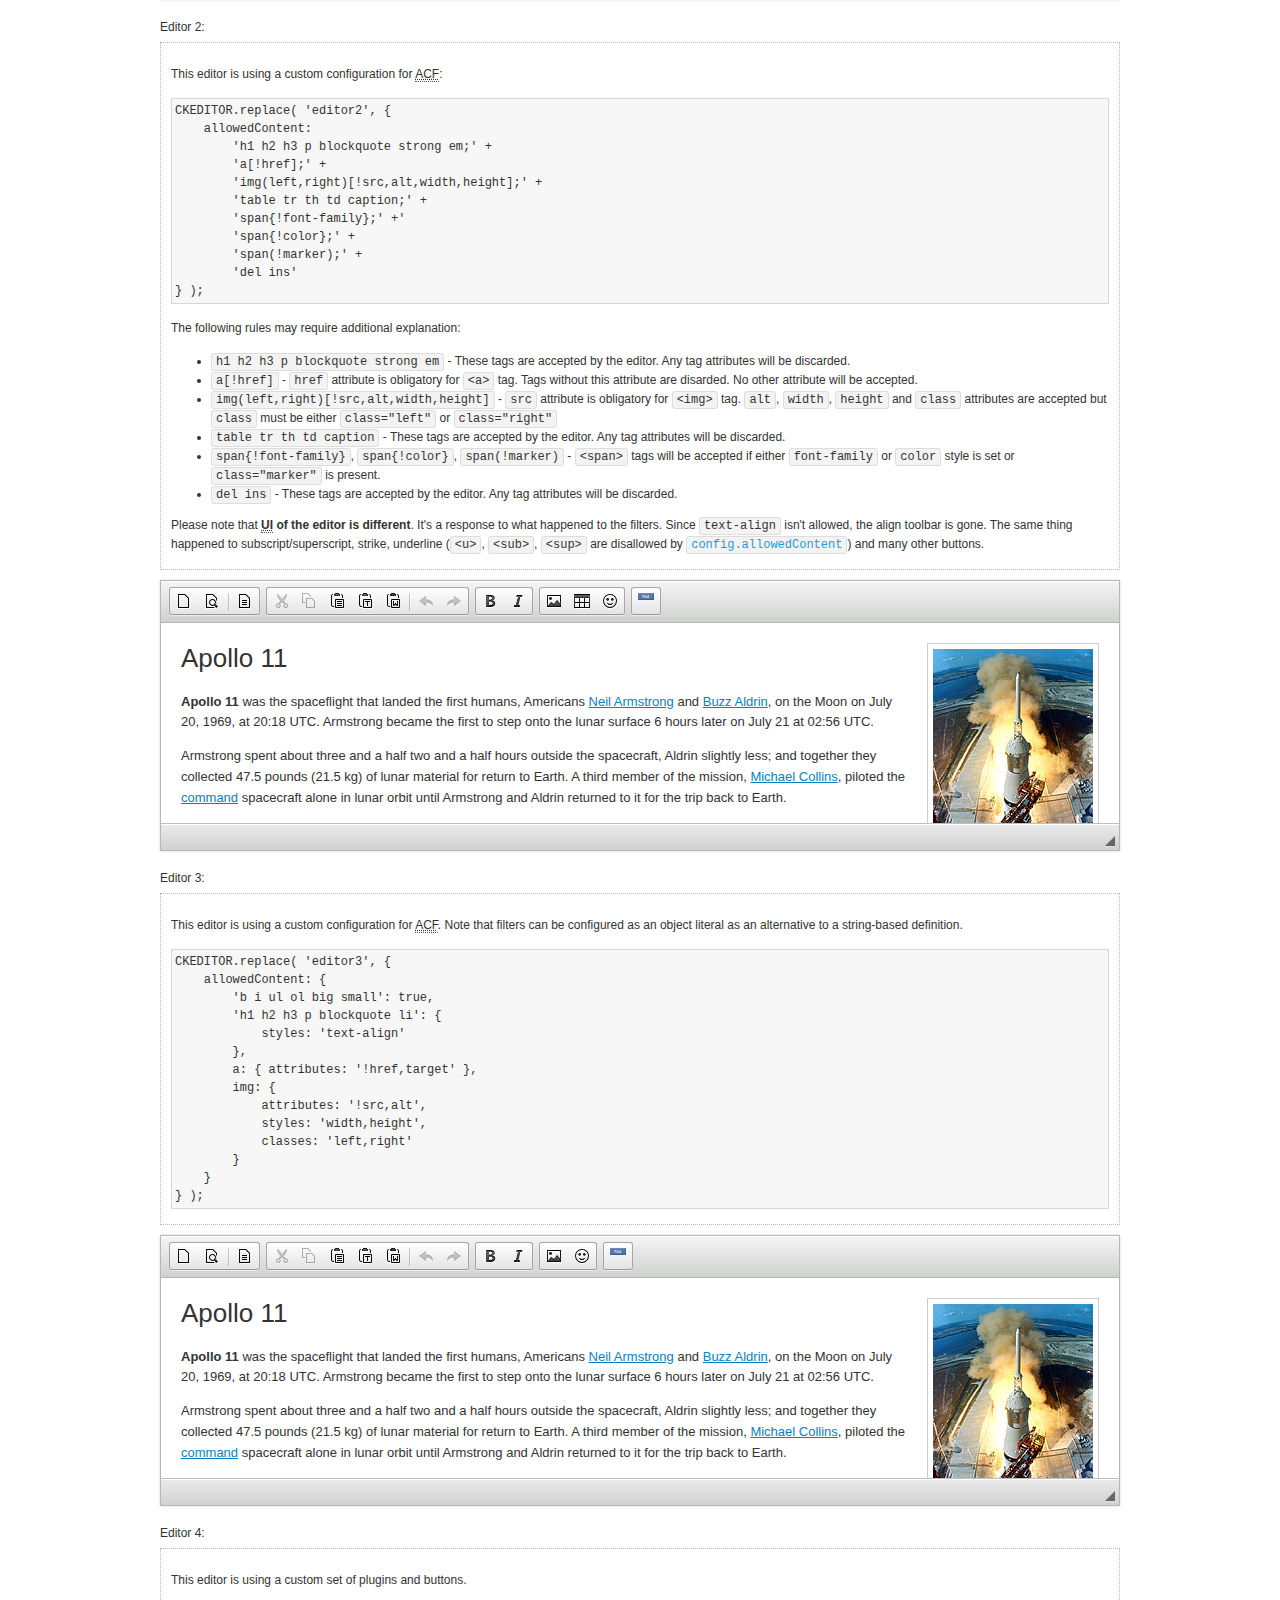
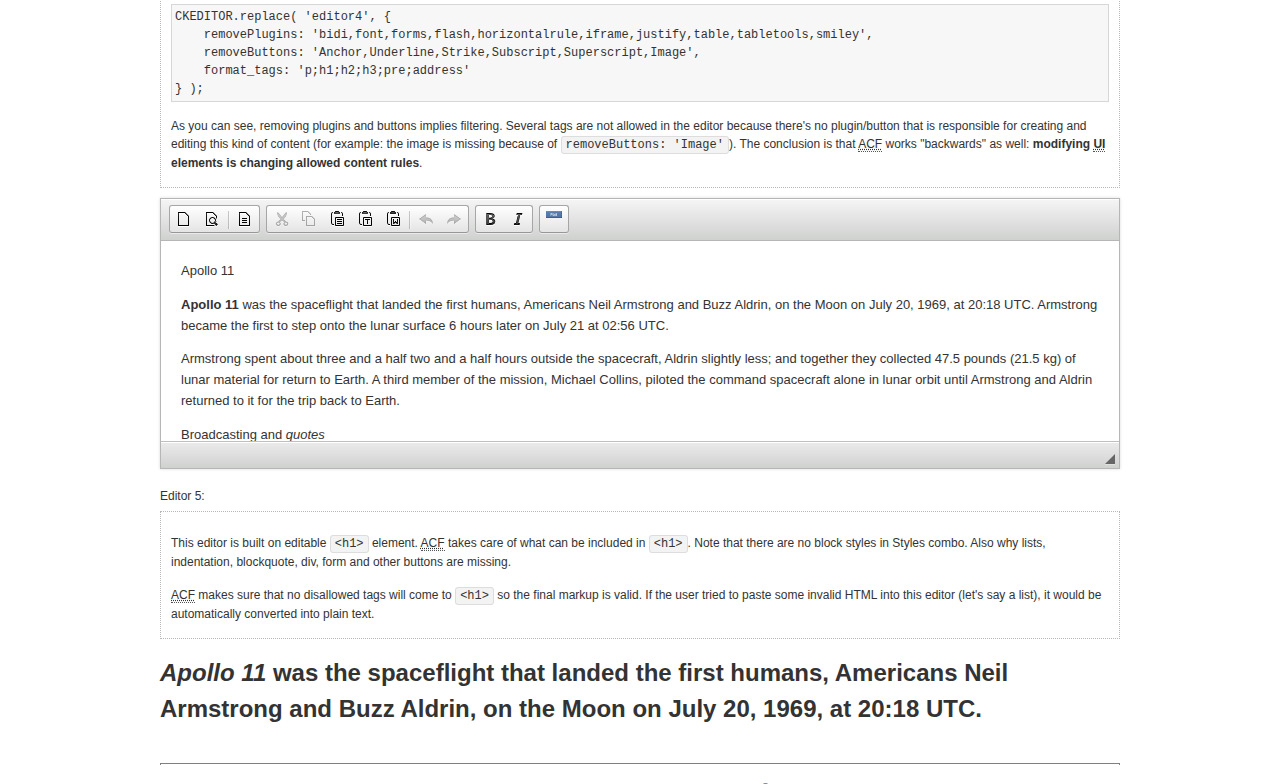
<file: AngularJSForDiscussionForum/WebRoot/ckeditor/samples/datafiltering.html>
<!DOCTYPE html>
<!--
Copyright (c) 2003-2014, CKSource - Frederico Knabben. All rights reserved.
For licensing, see LICENSE.md or http://ckeditor.com/license
-->
<html>
<head>
	<meta charset="utf-8">
	<title>Data Filtering &mdash; CKEditor Sample</title>
	<script src="../ckeditor.js"></script>
	<link rel="stylesheet" href="sample.css">
	<script>
		// Remove advanced tabs for all editors.
		CKEDITOR.config.removeDialogTabs = 'image:advanced;link:advanced;flash:advanced;creatediv:advanced;editdiv:advanced';
	</script>
</head>
<body>
	<h1 class="samples">
		<a href="index.html">CKEditor Samples</a> &raquo; Data Filtering and Features Activation
	</h1>
	<div class="description">
		<p>
			This sample page demonstrates the idea of Advanced Content Filter
			(<abbr title="Advanced Content Filter">ACF</abbr>), a sophisticated
			tool that takes control over what kind of data is accepted by the editor and what
			kind of output is produced.
		</p>
		<h2>When and what is being filtered?</h2>
		<p>
			<abbr title="Advanced Content Filter">ACF</abbr> controls
			<strong>every single source of data</strong> that comes to the editor.
			It process both HTML that is inserted manually (i.e. pasted by the user)
			and programmatically like:
		</p>
<pre class="samples">
editor.setData( '&lt;p&gt;Hello world!&lt;/p&gt;' );
</pre>
		<p>
			<abbr title="Advanced Content Filter">ACF</abbr> discards invalid,
			useless HTML tags and attributes so the editor remains "clean" during
			runtime. <abbr title="Advanced Content Filter">ACF</abbr> behaviour
			can be configured and adjusted for a particular case to prevent the
			output HTML (i.e. in CMS systems) from being polluted.

			This kind of filtering is a first, client-side line of defense
			against "<a href="http://en.wikipedia.org/wiki/Tag_soup">tag soups</a>",
			the tool that precisely restricts which tags, attributes and styles
			are allowed (desired). When properly configured, <abbr title="Advanced Content Filter">ACF</abbr>
			is an easy and fast way to produce a high-quality, intentionally filtered HTML.
		</p>

		<h3>How to configure or disable ACF?</h3>
		<p>
			Advanced Content Filter is enabled by default, working in "automatic mode", yet
			it provides a set of easy rules that allow adjusting filtering rules
			and disabling the entire feature when necessary. The config property
			responsible for this feature is <code><a class="samples"
			href="http://docs.ckeditor.com/#!/api/CKEDITOR.config-cfg-allowedContent">config.allowedContent</a></code>.
		</p>
		<p>
			By "automatic mode" is meant that loaded plugins decide which kind
			of content is enabled and which is not. For example, if the link
			plugin is loaded it implies that <code>&lt;a&gt;</code> tag is
			automatically allowed. Each plugin is given a set
			of predefined <abbr title="Advanced Content Filter">ACF</abbr> rules
			that control the editor until <code><a class="samples"
			href="http://docs.ckeditor.com/#!/api/CKEDITOR.config-cfg-allowedContent">
			config.allowedContent</a></code>
			is defined manually.
		</p>
		<p>
			Let's assume our intention is to restrict the editor to accept (produce) <strong>paragraphs
			only: no attributes, no styles, no other tags</strong>.
			With <abbr title="Advanced Content Filter">ACF</abbr>
			this is very simple. Basically set <code><a class="samples"
			href="http://docs.ckeditor.com/#!/api/CKEDITOR.config-cfg-allowedContent">
			config.allowedContent</a></code> to <code>'p'</code>:
		</p>
<pre class="samples">
var editor = CKEDITOR.replace( <em>textarea_id</em>, {
	<strong>allowedContent: 'p'</strong>
} );
</pre>
		<p>
			Now try to play with allowed content:
		</p>
<pre class="samples">
// Trying to insert disallowed tag and attribute.
editor.setData( '&lt;p <strong>style="color: red"</strong>&gt;Hello <strong>&lt;em&gt;world&lt;/em&gt;</strong>!&lt;/p&gt;' );
alert( editor.getData() );

// Filtered data is returned.
"&lt;p&gt;Hello world!&lt;/p&gt;"
</pre>
		<p>
			What happened? Since <code>config.allowedContent: 'p'</code> is set the editor assumes
			that only plain <code>&lt;p&gt;</code> are accepted. Nothing more. This is why
			<code>style</code> attribute and <code>&lt;em&gt;</code> tag are gone. The same
			filtering would happen if we pasted disallowed HTML into this editor.
		</p>
		<p>
			This is just a small sample of what <abbr title="Advanced Content Filter">ACF</abbr>
			can do. To know more, please refer to the sample section below and
			<a href="http://docs.ckeditor.com/#!/guide/dev_advanced_content_filter">the official Advanced Content Filter guide</a>.
		</p>
		<p>
			You may, of course, want CKEditor to avoid filtering of any kind.
			To get rid of <abbr title="Advanced Content Filter">ACF</abbr>,
			basically set <code><a class="samples"
			href="http://docs.ckeditor.com/#!/api/CKEDITOR.config-cfg-allowedContent">
			config.allowedContent</a></code> to <code>true</code> like this:
		</p>
<pre class="samples">
CKEDITOR.replace( <em>textarea_id</em>, {
	<strong>allowedContent: true</strong>
} );
</pre>

		<h2>Beyond data flow: Features activation</h2>
		<p>
			<abbr title="Advanced Content Filter">ACF</abbr> is far more than
			<abbr title="Input/Output">I/O</abbr> control: the entire
			<abbr title="User Interface">UI</abbr> of the editor is adjusted to what
			filters restrict. For example: if <code>&lt;a&gt;</code> tag is
			<strong>disallowed</strong>
			by <abbr title="Advanced Content Filter">ACF</abbr>,
			then accordingly <code>link</code> command, toolbar button and link dialog
			are also disabled. Editor is smart: it knows which features must be
			removed from the interface to match filtering rules.
		</p>
		<p>
			CKEditor can be far more specific. If <code>&lt;a&gt;</code> tag is
			<strong>allowed</strong> by filtering rules to be used but it is restricted
			to have only one attribute (<code>href</code>)
			<code>config.allowedContent = 'a[!href]'</code>, then
			"Target" tab of the link dialog is automatically disabled as <code>target</code>
			attribute isn't included in <abbr title="Advanced Content Filter">ACF</abbr> rules
			for <code>&lt;a&gt;</code>. This behaviour applies to dialog fields, context
			menus and toolbar buttons.
		</p>

		<h2>Sample configurations</h2>
		<p>
			There are several editor instances below that present different
			<abbr title="Advanced Content Filter">ACF</abbr> setups. <strong>All of them,
			except the last inline instance, share the same HTML content</strong> to visualize
			how different filtering rules affect the same input data.
		</p>
	</div>

	<div>
		<label for="editor1">
			Editor 1:
		</label>
		<div class="description">
			<p>
				This editor is using default configuration ("automatic mode"). It means that
				<code><a class="samples"
				href="http://docs.ckeditor.com/#!/api/CKEDITOR.config-cfg-allowedContent">
				config.allowedContent</a></code> is defined by loaded plugins.
				Each plugin extends filtering rules to make it's own associated content
				available for the user.
			</p>
		</div>
		<textarea cols="80" id="editor1" name="editor1" rows="10">
			&lt;h1&gt;&lt;img alt=&quot;Saturn V carrying Apollo 11&quot; class=&quot;right&quot; src=&quot;assets/sample.jpg&quot;/&gt; Apollo 11&lt;/h1&gt; &lt;p&gt;&lt;b&gt;Apollo 11&lt;/b&gt; was the spaceflight that landed the first humans, Americans &lt;a href=&quot;http://en.wikipedia.org/wiki/Neil_Armstrong&quot; title=&quot;Neil Armstrong&quot;&gt;Neil Armstrong&lt;/a&gt; and &lt;a href=&quot;http://en.wikipedia.org/wiki/Buzz_Aldrin&quot; title=&quot;Buzz Aldrin&quot;&gt;Buzz Aldrin&lt;/a&gt;, on the Moon on July 20, 1969, at 20:18 UTC. Armstrong became the first to step onto the lunar surface 6 hours later on July 21 at 02:56 UTC.&lt;/p&gt; &lt;p&gt;Armstrong spent about &lt;s&gt;three and a half&lt;/s&gt; two and a half hours outside the spacecraft, Aldrin slightly less; and together they collected 47.5 pounds (21.5&amp;nbsp;kg) of lunar material for return to Earth. A third member of the mission, &lt;a href=&quot;http://en.wikipedia.org/wiki/Michael_Collins_(astronaut)&quot; title=&quot;Michael Collins (astronaut)&quot;&gt;Michael Collins&lt;/a&gt;, piloted the &lt;a href=&quot;http://en.wikipedia.org/wiki/Apollo_Command/Service_Module&quot; title=&quot;Apollo Command/Service Module&quot;&gt;command&lt;/a&gt; spacecraft alone in lunar orbit until Armstrong and Aldrin returned to it for the trip back to Earth.&lt;/p&gt; &lt;h2&gt;Broadcasting and &lt;em&gt;quotes&lt;/em&gt; &lt;a id=&quot;quotes&quot; name=&quot;quotes&quot;&gt;&lt;/a&gt;&lt;/h2&gt; &lt;p&gt;Broadcast on live TV to a world-wide audience, Armstrong stepped onto the lunar surface and described the event as:&lt;/p&gt; &lt;blockquote&gt;&lt;p&gt;One small step for [a] man, one giant leap for mankind.&lt;/p&gt;&lt;/blockquote&gt; &lt;p&gt;Apollo 11 effectively ended the &lt;a href=&quot;http://en.wikipedia.org/wiki/Space_Race&quot; title=&quot;Space Race&quot;&gt;Space Race&lt;/a&gt; and fulfilled a national goal proposed in 1961 by the late U.S. President &lt;a href=&quot;http://en.wikipedia.org/wiki/John_F._Kennedy&quot; title=&quot;John F. Kennedy&quot;&gt;John F. Kennedy&lt;/a&gt; in a speech before the United States Congress:&lt;/p&gt; &lt;blockquote&gt;&lt;p&gt;[...] before this decade is out, of landing a man on the Moon and returning him safely to the Earth.&lt;/p&gt;&lt;/blockquote&gt; &lt;h2&gt;Technical details &lt;a id=&quot;tech-details&quot; name=&quot;tech-details&quot;&gt;&lt;/a&gt;&lt;/h2&gt; &lt;table align=&quot;right&quot; border=&quot;1&quot; bordercolor=&quot;#ccc&quot; cellpadding=&quot;5&quot; cellspacing=&quot;0&quot; style=&quot;border-collapse:collapse;margin:10px 0 10px 15px;&quot;&gt; &lt;caption&gt;&lt;strong&gt;Mission crew&lt;/strong&gt;&lt;/caption&gt; &lt;thead&gt; &lt;tr&gt; &lt;th scope=&quot;col&quot;&gt;Position&lt;/th&gt; &lt;th scope=&quot;col&quot;&gt;Astronaut&lt;/th&gt; &lt;/tr&gt; &lt;/thead&gt; &lt;tbody&gt; &lt;tr&gt; &lt;td&gt;Commander&lt;/td&gt; &lt;td&gt;Neil A. Armstrong&lt;/td&gt; &lt;/tr&gt; &lt;tr&gt; &lt;td&gt;Command Module Pilot&lt;/td&gt; &lt;td&gt;Michael Collins&lt;/td&gt; &lt;/tr&gt; &lt;tr&gt; &lt;td&gt;Lunar Module Pilot&lt;/td&gt; &lt;td&gt;Edwin &amp;quot;Buzz&amp;quot; E. Aldrin, Jr.&lt;/td&gt; &lt;/tr&gt; &lt;/tbody&gt; &lt;/table&gt; &lt;p&gt;Launched by a &lt;strong&gt;Saturn V&lt;/strong&gt; rocket from &lt;a href=&quot;http://en.wikipedia.org/wiki/Kennedy_Space_Center&quot; title=&quot;Kennedy Space Center&quot;&gt;Kennedy Space Center&lt;/a&gt; in Merritt Island, Florida on July 16, Apollo 11 was the fifth manned mission of &lt;a href=&quot;http://en.wikipedia.org/wiki/NASA&quot; title=&quot;NASA&quot;&gt;NASA&lt;/a&gt;&amp;#39;s Apollo program. The Apollo spacecraft had three parts:&lt;/p&gt; &lt;ol&gt; &lt;li&gt;&lt;strong&gt;Command Module&lt;/strong&gt; with a cabin for the three astronauts which was the only part which landed back on Earth&lt;/li&gt; &lt;li&gt;&lt;strong&gt;Service Module&lt;/strong&gt; which supported the Command Module with propulsion, electrical power, oxygen and water&lt;/li&gt; &lt;li&gt;&lt;strong&gt;Lunar Module&lt;/strong&gt; for landing on the Moon.&lt;/li&gt; &lt;/ol&gt; &lt;p&gt;After being sent to the Moon by the Saturn V&amp;#39;s upper stage, the astronauts separated the spacecraft from it and travelled for three days until they entered into lunar orbit. Armstrong and Aldrin then moved into the Lunar Module and landed in the &lt;a href=&quot;http://en.wikipedia.org/wiki/Mare_Tranquillitatis&quot; title=&quot;Mare Tranquillitatis&quot;&gt;Sea of Tranquility&lt;/a&gt;. They stayed a total of about 21 and a half hours on the lunar surface. After lifting off in the upper part of the Lunar Module and rejoining Collins in the Command Module, they returned to Earth and landed in the &lt;a href=&quot;http://en.wikipedia.org/wiki/Pacific_Ocean&quot; title=&quot;Pacific Ocean&quot;&gt;Pacific Ocean&lt;/a&gt; on July 24.&lt;/p&gt; &lt;hr/&gt; &lt;p style=&quot;text-align: right;&quot;&gt;&lt;small&gt;Source: &lt;a href=&quot;http://en.wikipedia.org/wiki/Apollo_11&quot;&gt;Wikipedia.org&lt;/a&gt;&lt;/small&gt;&lt;/p&gt;
		</textarea>

		<script>

			CKEDITOR.replace( 'editor1' );

		</script>
	</div>

	<br>

	<div>
		<label for="editor2">
			Editor 2:
		</label>
		<div class="description">
			<p>
				This editor is using a custom configuration for
				<abbr title="Advanced Content Filter">ACF</abbr>:
			</p>
<pre class="samples">
CKEDITOR.replace( 'editor2', {
	allowedContent:
		'h1 h2 h3 p blockquote strong em;' +
		'a[!href];' +
		'img(left,right)[!src,alt,width,height];' +
		'table tr th td caption;' +
		'span{!font-family};' +'
		'span{!color};' +
		'span(!marker);' +
		'del ins'
} );
</pre>
			<p>
				The following rules may require additional explanation:
			</p>
			<ul>
				<li>
					<code>h1 h2 h3 p blockquote strong em</code> - These tags
					are accepted by the editor. Any tag attributes will be discarded.
				</li>
				<li>
					<code>a[!href]</code> - <code>href</code> attribute is obligatory
					for <code>&lt;a&gt;</code> tag. Tags without this attribute
					are disarded. No other attribute will be accepted.
				</li>
				<li>
					<code>img(left,right)[!src,alt,width,height]</code> - <code>src</code>
					attribute is obligatory for <code>&lt;img&gt;</code> tag.
					<code>alt</code>, <code>width</code>, <code>height</code>
					and <code>class</code> attributes are accepted but
					<code>class</code> must be either <code>class="left"</code>
					or <code>class="right"</code>
				</li>
				<li>
					<code>table tr th td caption</code> - These tags
					are accepted by the editor. Any tag attributes will be discarded.
				</li>
				<li>
					<code>span{!font-family}</code>, <code>span{!color}</code>,
					<code>span(!marker)</code> - <code>&lt;span&gt;</code> tags
					will be accepted if either <code>font-family</code> or
					<code>color</code> style is set or <code>class="marker"</code>
					is present.
				</li>
				<li>
					<code>del ins</code> - These tags
					are accepted by the editor. Any tag attributes will be discarded.
				</li>
			</ul>
			<p>
				Please note that <strong><abbr title="User Interface">UI</abbr> of the
				editor is different</strong>. It's a response to what happened to the filters.
				Since <code>text-align</code> isn't allowed, the align toolbar is gone.
				The same thing happened to subscript/superscript, strike, underline
				(<code>&lt;u&gt;</code>, <code>&lt;sub&gt;</code>, <code>&lt;sup&gt;</code>
				are disallowed by <code><a class="samples"
				href="http://docs.ckeditor.com/#!/api/CKEDITOR.config-cfg-allowedContent">
				config.allowedContent</a></code>) and many other buttons.
			</p>
		</div>
		<textarea cols="80" id="editor2" name="editor2" rows="10">
			&lt;h1&gt;&lt;img alt=&quot;Saturn V carrying Apollo 11&quot; class=&quot;right&quot; src=&quot;assets/sample.jpg&quot;/&gt; Apollo 11&lt;/h1&gt; &lt;p&gt;&lt;b&gt;Apollo 11&lt;/b&gt; was the spaceflight that landed the first humans, Americans &lt;a href=&quot;http://en.wikipedia.org/wiki/Neil_Armstrong&quot; title=&quot;Neil Armstrong&quot;&gt;Neil Armstrong&lt;/a&gt; and &lt;a href=&quot;http://en.wikipedia.org/wiki/Buzz_Aldrin&quot; title=&quot;Buzz Aldrin&quot;&gt;Buzz Aldrin&lt;/a&gt;, on the Moon on July 20, 1969, at 20:18 UTC. Armstrong became the first to step onto the lunar surface 6 hours later on July 21 at 02:56 UTC.&lt;/p&gt; &lt;p&gt;Armstrong spent about &lt;s&gt;three and a half&lt;/s&gt; two and a half hours outside the spacecraft, Aldrin slightly less; and together they collected 47.5 pounds (21.5&amp;nbsp;kg) of lunar material for return to Earth. A third member of the mission, &lt;a href=&quot;http://en.wikipedia.org/wiki/Michael_Collins_(astronaut)&quot; title=&quot;Michael Collins (astronaut)&quot;&gt;Michael Collins&lt;/a&gt;, piloted the &lt;a href=&quot;http://en.wikipedia.org/wiki/Apollo_Command/Service_Module&quot; title=&quot;Apollo Command/Service Module&quot;&gt;command&lt;/a&gt; spacecraft alone in lunar orbit until Armstrong and Aldrin returned to it for the trip back to Earth.&lt;/p&gt; &lt;h2&gt;Broadcasting and &lt;em&gt;quotes&lt;/em&gt; &lt;a id=&quot;quotes&quot; name=&quot;quotes&quot;&gt;&lt;/a&gt;&lt;/h2&gt; &lt;p&gt;Broadcast on live TV to a world-wide audience, Armstrong stepped onto the lunar surface and described the event as:&lt;/p&gt; &lt;blockquote&gt;&lt;p&gt;One small step for [a] man, one giant leap for mankind.&lt;/p&gt;&lt;/blockquote&gt; &lt;p&gt;Apollo 11 effectively ended the &lt;a href=&quot;http://en.wikipedia.org/wiki/Space_Race&quot; title=&quot;Space Race&quot;&gt;Space Race&lt;/a&gt; and fulfilled a national goal proposed in 1961 by the late U.S. President &lt;a href=&quot;http://en.wikipedia.org/wiki/John_F._Kennedy&quot; title=&quot;John F. Kennedy&quot;&gt;John F. Kennedy&lt;/a&gt; in a speech before the United States Congress:&lt;/p&gt; &lt;blockquote&gt;&lt;p&gt;[...] before this decade is out, of landing a man on the Moon and returning him safely to the Earth.&lt;/p&gt;&lt;/blockquote&gt; &lt;h2&gt;Technical details &lt;a id=&quot;tech-details&quot; name=&quot;tech-details&quot;&gt;&lt;/a&gt;&lt;/h2&gt; &lt;table align=&quot;right&quot; border=&quot;1&quot; bordercolor=&quot;#ccc&quot; cellpadding=&quot;5&quot; cellspacing=&quot;0&quot; style=&quot;border-collapse:collapse;margin:10px 0 10px 15px;&quot;&gt; &lt;caption&gt;&lt;strong&gt;Mission crew&lt;/strong&gt;&lt;/caption&gt; &lt;thead&gt; &lt;tr&gt; &lt;th scope=&quot;col&quot;&gt;Position&lt;/th&gt; &lt;th scope=&quot;col&quot;&gt;Astronaut&lt;/th&gt; &lt;/tr&gt; &lt;/thead&gt; &lt;tbody&gt; &lt;tr&gt; &lt;td&gt;Commander&lt;/td&gt; &lt;td&gt;Neil A. Armstrong&lt;/td&gt; &lt;/tr&gt; &lt;tr&gt; &lt;td&gt;Command Module Pilot&lt;/td&gt; &lt;td&gt;Michael Collins&lt;/td&gt; &lt;/tr&gt; &lt;tr&gt; &lt;td&gt;Lunar Module Pilot&lt;/td&gt; &lt;td&gt;Edwin &amp;quot;Buzz&amp;quot; E. Aldrin, Jr.&lt;/td&gt; &lt;/tr&gt; &lt;/tbody&gt; &lt;/table&gt; &lt;p&gt;Launched by a &lt;strong&gt;Saturn V&lt;/strong&gt; rocket from &lt;a href=&quot;http://en.wikipedia.org/wiki/Kennedy_Space_Center&quot; title=&quot;Kennedy Space Center&quot;&gt;Kennedy Space Center&lt;/a&gt; in Merritt Island, Florida on July 16, Apollo 11 was the fifth manned mission of &lt;a href=&quot;http://en.wikipedia.org/wiki/NASA&quot; title=&quot;NASA&quot;&gt;NASA&lt;/a&gt;&amp;#39;s Apollo program. The Apollo spacecraft had three parts:&lt;/p&gt; &lt;ol&gt; &lt;li&gt;&lt;strong&gt;Command Module&lt;/strong&gt; with a cabin for the three astronauts which was the only part which landed back on Earth&lt;/li&gt; &lt;li&gt;&lt;strong&gt;Service Module&lt;/strong&gt; which supported the Command Module with propulsion, electrical power, oxygen and water&lt;/li&gt; &lt;li&gt;&lt;strong&gt;Lunar Module&lt;/strong&gt; for landing on the Moon.&lt;/li&gt; &lt;/ol&gt; &lt;p&gt;After being sent to the Moon by the Saturn V&amp;#39;s upper stage, the astronauts separated the spacecraft from it and travelled for three days until they entered into lunar orbit. Armstrong and Aldrin then moved into the Lunar Module and landed in the &lt;a href=&quot;http://en.wikipedia.org/wiki/Mare_Tranquillitatis&quot; title=&quot;Mare Tranquillitatis&quot;&gt;Sea of Tranquility&lt;/a&gt;. They stayed a total of about 21 and a half hours on the lunar surface. After lifting off in the upper part of the Lunar Module and rejoining Collins in the Command Module, they returned to Earth and landed in the &lt;a href=&quot;http://en.wikipedia.org/wiki/Pacific_Ocean&quot; title=&quot;Pacific Ocean&quot;&gt;Pacific Ocean&lt;/a&gt; on July 24.&lt;/p&gt; &lt;hr/&gt; &lt;p style=&quot;text-align: right;&quot;&gt;&lt;small&gt;Source: &lt;a href=&quot;http://en.wikipedia.org/wiki/Apollo_11&quot;&gt;Wikipedia.org&lt;/a&gt;&lt;/small&gt;&lt;/p&gt;
		</textarea>
		<script>

			CKEDITOR.replace( 'editor2', {
				allowedContent:
					'h1 h2 h3 p blockquote strong em;' +
					'a[!href];' +
					'img(left,right)[!src,alt,width,height];' +
					'table tr th td caption;' +
					'span{!font-family};' +
					'span{!color};' +
					'span(!marker);' +
					'del ins'
			} );

		</script>
	</div>

	<br>

	<div>
		<label for="editor3">
			Editor 3:
		</label>
		<div class="description">
			<p>
				This editor is using a custom configuration for
				<abbr title="Advanced Content Filter">ACF</abbr>.
				Note that filters can be configured as an object literal
				as an alternative to a string-based definition.
			</p>
<pre class="samples">
CKEDITOR.replace( 'editor3', {
	allowedContent: {
		'b i ul ol big small': true,
		'h1 h2 h3 p blockquote li': {
			styles: 'text-align'
		},
		a: { attributes: '!href,target' },
		img: {
			attributes: '!src,alt',
			styles: 'width,height',
			classes: 'left,right'
		}
	}
} );
</pre>
		</div>
		<textarea cols="80" id="editor3" name="editor3" rows="10">
			&lt;h1&gt;&lt;img alt=&quot;Saturn V carrying Apollo 11&quot; class=&quot;right&quot; src=&quot;assets/sample.jpg&quot;/&gt; Apollo 11&lt;/h1&gt; &lt;p&gt;&lt;b&gt;Apollo 11&lt;/b&gt; was the spaceflight that landed the first humans, Americans &lt;a href=&quot;http://en.wikipedia.org/wiki/Neil_Armstrong&quot; title=&quot;Neil Armstrong&quot;&gt;Neil Armstrong&lt;/a&gt; and &lt;a href=&quot;http://en.wikipedia.org/wiki/Buzz_Aldrin&quot; title=&quot;Buzz Aldrin&quot;&gt;Buzz Aldrin&lt;/a&gt;, on the Moon on July 20, 1969, at 20:18 UTC. Armstrong became the first to step onto the lunar surface 6 hours later on July 21 at 02:56 UTC.&lt;/p&gt; &lt;p&gt;Armstrong spent about &lt;s&gt;three and a half&lt;/s&gt; two and a half hours outside the spacecraft, Aldrin slightly less; and together they collected 47.5 pounds (21.5&amp;nbsp;kg) of lunar material for return to Earth. A third member of the mission, &lt;a href=&quot;http://en.wikipedia.org/wiki/Michael_Collins_(astronaut)&quot; title=&quot;Michael Collins (astronaut)&quot;&gt;Michael Collins&lt;/a&gt;, piloted the &lt;a href=&quot;http://en.wikipedia.org/wiki/Apollo_Command/Service_Module&quot; title=&quot;Apollo Command/Service Module&quot;&gt;command&lt;/a&gt; spacecraft alone in lunar orbit until Armstrong and Aldrin returned to it for the trip back to Earth.&lt;/p&gt; &lt;h2&gt;Broadcasting and &lt;em&gt;quotes&lt;/em&gt; &lt;a id=&quot;quotes&quot; name=&quot;quotes&quot;&gt;&lt;/a&gt;&lt;/h2&gt; &lt;p&gt;Broadcast on live TV to a world-wide audience, Armstrong stepped onto the lunar surface and described the event as:&lt;/p&gt; &lt;blockquote&gt;&lt;p&gt;One small step for [a] man, one giant leap for mankind.&lt;/p&gt;&lt;/blockquote&gt; &lt;p&gt;Apollo 11 effectively ended the &lt;a href=&quot;http://en.wikipedia.org/wiki/Space_Race&quot; title=&quot;Space Race&quot;&gt;Space Race&lt;/a&gt; and fulfilled a national goal proposed in 1961 by the late U.S. President &lt;a href=&quot;http://en.wikipedia.org/wiki/John_F._Kennedy&quot; title=&quot;John F. Kennedy&quot;&gt;John F. Kennedy&lt;/a&gt; in a speech before the United States Congress:&lt;/p&gt; &lt;blockquote&gt;&lt;p&gt;[...] before this decade is out, of landing a man on the Moon and returning him safely to the Earth.&lt;/p&gt;&lt;/blockquote&gt; &lt;h2&gt;Technical details &lt;a id=&quot;tech-details&quot; name=&quot;tech-details&quot;&gt;&lt;/a&gt;&lt;/h2&gt; &lt;table align=&quot;right&quot; border=&quot;1&quot; bordercolor=&quot;#ccc&quot; cellpadding=&quot;5&quot; cellspacing=&quot;0&quot; style=&quot;border-collapse:collapse;margin:10px 0 10px 15px;&quot;&gt; &lt;caption&gt;&lt;strong&gt;Mission crew&lt;/strong&gt;&lt;/caption&gt; &lt;thead&gt; &lt;tr&gt; &lt;th scope=&quot;col&quot;&gt;Position&lt;/th&gt; &lt;th scope=&quot;col&quot;&gt;Astronaut&lt;/th&gt; &lt;/tr&gt; &lt;/thead&gt; &lt;tbody&gt; &lt;tr&gt; &lt;td&gt;Commander&lt;/td&gt; &lt;td&gt;Neil A. Armstrong&lt;/td&gt; &lt;/tr&gt; &lt;tr&gt; &lt;td&gt;Command Module Pilot&lt;/td&gt; &lt;td&gt;Michael Collins&lt;/td&gt; &lt;/tr&gt; &lt;tr&gt; &lt;td&gt;Lunar Module Pilot&lt;/td&gt; &lt;td&gt;Edwin &amp;quot;Buzz&amp;quot; E. Aldrin, Jr.&lt;/td&gt; &lt;/tr&gt; &lt;/tbody&gt; &lt;/table&gt; &lt;p&gt;Launched by a &lt;strong&gt;Saturn V&lt;/strong&gt; rocket from &lt;a href=&quot;http://en.wikipedia.org/wiki/Kennedy_Space_Center&quot; title=&quot;Kennedy Space Center&quot;&gt;Kennedy Space Center&lt;/a&gt; in Merritt Island, Florida on July 16, Apollo 11 was the fifth manned mission of &lt;a href=&quot;http://en.wikipedia.org/wiki/NASA&quot; title=&quot;NASA&quot;&gt;NASA&lt;/a&gt;&amp;#39;s Apollo program. The Apollo spacecraft had three parts:&lt;/p&gt; &lt;ol&gt; &lt;li&gt;&lt;strong&gt;Command Module&lt;/strong&gt; with a cabin for the three astronauts which was the only part which landed back on Earth&lt;/li&gt; &lt;li&gt;&lt;strong&gt;Service Module&lt;/strong&gt; which supported the Command Module with propulsion, electrical power, oxygen and water&lt;/li&gt; &lt;li&gt;&lt;strong&gt;Lunar Module&lt;/strong&gt; for landing on the Moon.&lt;/li&gt; &lt;/ol&gt; &lt;p&gt;After being sent to the Moon by the Saturn V&amp;#39;s upper stage, the astronauts separated the spacecraft from it and travelled for three days until they entered into lunar orbit. Armstrong and Aldrin then moved into the Lunar Module and landed in the &lt;a href=&quot;http://en.wikipedia.org/wiki/Mare_Tranquillitatis&quot; title=&quot;Mare Tranquillitatis&quot;&gt;Sea of Tranquility&lt;/a&gt;. They stayed a total of about 21 and a half hours on the lunar surface. After lifting off in the upper part of the Lunar Module and rejoining Collins in the Command Module, they returned to Earth and landed in the &lt;a href=&quot;http://en.wikipedia.org/wiki/Pacific_Ocean&quot; title=&quot;Pacific Ocean&quot;&gt;Pacific Ocean&lt;/a&gt; on July 24.&lt;/p&gt; &lt;hr/&gt; &lt;p style=&quot;text-align: right;&quot;&gt;&lt;small&gt;Source: &lt;a href=&quot;http://en.wikipedia.org/wiki/Apollo_11&quot;&gt;Wikipedia.org&lt;/a&gt;&lt;/small&gt;&lt;/p&gt;
		</textarea>
		<script>

			CKEDITOR.replace( 'editor3', {
				allowedContent: {
					'b i ul ol big small': true,
					'h1 h2 h3 p blockquote li': {
						styles: 'text-align'
					},
					a: { attributes: '!href,target' },
					img: {
						attributes: '!src,alt',
						styles: 'width,height',
						classes: 'left,right'
					}
				}
			} );

		</script>
	</div>

	<br>

	<div>
		<label for="editor4">
			Editor 4:
		</label>
		<div class="description">
			<p>
				This editor is using a custom set of plugins and buttons.
			</p>
<pre class="samples">
CKEDITOR.replace( 'editor4', {
	removePlugins: 'bidi,font,forms,flash,horizontalrule,iframe,justify,table,tabletools,smiley',
	removeButtons: 'Anchor,Underline,Strike,Subscript,Superscript,Image',
	format_tags: 'p;h1;h2;h3;pre;address'
} );
</pre>
			<p>
				As you can see, removing plugins and buttons implies filtering.
				Several tags are not allowed in the editor because there's no
				plugin/button that is responsible for creating and editing this
				kind of content (for example: the image is missing because
				of <code>removeButtons: 'Image'</code>). The conclusion is that
				<abbr title="Advanced Content Filter">ACF</abbr> works "backwards"
				as well: <strong>modifying <abbr title="User Interface">UI</abbr>
				elements is changing allowed content rules</strong>.
			</p>
		</div>
		<textarea cols="80" id="editor4" name="editor4" rows="10">
			&lt;h1&gt;&lt;img alt=&quot;Saturn V carrying Apollo 11&quot; class=&quot;right&quot; src=&quot;assets/sample.jpg&quot;/&gt; Apollo 11&lt;/h1&gt; &lt;p&gt;&lt;b&gt;Apollo 11&lt;/b&gt; was the spaceflight that landed the first humans, Americans &lt;a href=&quot;http://en.wikipedia.org/wiki/Neil_Armstrong&quot; title=&quot;Neil Armstrong&quot;&gt;Neil Armstrong&lt;/a&gt; and &lt;a href=&quot;http://en.wikipedia.org/wiki/Buzz_Aldrin&quot; title=&quot;Buzz Aldrin&quot;&gt;Buzz Aldrin&lt;/a&gt;, on the Moon on July 20, 1969, at 20:18 UTC. Armstrong became the first to step onto the lunar surface 6 hours later on July 21 at 02:56 UTC.&lt;/p&gt; &lt;p&gt;Armstrong spent about &lt;s&gt;three and a half&lt;/s&gt; two and a half hours outside the spacecraft, Aldrin slightly less; and together they collected 47.5 pounds (21.5&amp;nbsp;kg) of lunar material for return to Earth. A third member of the mission, &lt;a href=&quot;http://en.wikipedia.org/wiki/Michael_Collins_(astronaut)&quot; title=&quot;Michael Collins (astronaut)&quot;&gt;Michael Collins&lt;/a&gt;, piloted the &lt;a href=&quot;http://en.wikipedia.org/wiki/Apollo_Command/Service_Module&quot; title=&quot;Apollo Command/Service Module&quot;&gt;command&lt;/a&gt; spacecraft alone in lunar orbit until Armstrong and Aldrin returned to it for the trip back to Earth.&lt;/p&gt; &lt;h2&gt;Broadcasting and &lt;em&gt;quotes&lt;/em&gt; &lt;a id=&quot;quotes&quot; name=&quot;quotes&quot;&gt;&lt;/a&gt;&lt;/h2&gt; &lt;p&gt;Broadcast on live TV to a world-wide audience, Armstrong stepped onto the lunar surface and described the event as:&lt;/p&gt; &lt;blockquote&gt;&lt;p&gt;One small step for [a] man, one giant leap for mankind.&lt;/p&gt;&lt;/blockquote&gt; &lt;p&gt;Apollo 11 effectively ended the &lt;a href=&quot;http://en.wikipedia.org/wiki/Space_Race&quot; title=&quot;Space Race&quot;&gt;Space Race&lt;/a&gt; and fulfilled a national goal proposed in 1961 by the late U.S. President &lt;a href=&quot;http://en.wikipedia.org/wiki/John_F._Kennedy&quot; title=&quot;John F. Kennedy&quot;&gt;John F. Kennedy&lt;/a&gt; in a speech before the United States Congress:&lt;/p&gt; &lt;blockquote&gt;&lt;p&gt;[...] before this decade is out, of landing a man on the Moon and returning him safely to the Earth.&lt;/p&gt;&lt;/blockquote&gt; &lt;h2&gt;Technical details &lt;a id=&quot;tech-details&quot; name=&quot;tech-details&quot;&gt;&lt;/a&gt;&lt;/h2&gt; &lt;table align=&quot;right&quot; border=&quot;1&quot; bordercolor=&quot;#ccc&quot; cellpadding=&quot;5&quot; cellspacing=&quot;0&quot; style=&quot;border-collapse:collapse;margin:10px 0 10px 15px;&quot;&gt; &lt;caption&gt;&lt;strong&gt;Mission crew&lt;/strong&gt;&lt;/caption&gt; &lt;thead&gt; &lt;tr&gt; &lt;th scope=&quot;col&quot;&gt;Position&lt;/th&gt; &lt;th scope=&quot;col&quot;&gt;Astronaut&lt;/th&gt; &lt;/tr&gt; &lt;/thead&gt; &lt;tbody&gt; &lt;tr&gt; &lt;td&gt;Commander&lt;/td&gt; &lt;td&gt;Neil A. Armstrong&lt;/td&gt; &lt;/tr&gt; &lt;tr&gt; &lt;td&gt;Command Module Pilot&lt;/td&gt; &lt;td&gt;Michael Collins&lt;/td&gt; &lt;/tr&gt; &lt;tr&gt; &lt;td&gt;Lunar Module Pilot&lt;/td&gt; &lt;td&gt;Edwin &amp;quot;Buzz&amp;quot; E. Aldrin, Jr.&lt;/td&gt; &lt;/tr&gt; &lt;/tbody&gt; &lt;/table&gt; &lt;p&gt;Launched by a &lt;strong&gt;Saturn V&lt;/strong&gt; rocket from &lt;a href=&quot;http://en.wikipedia.org/wiki/Kennedy_Space_Center&quot; title=&quot;Kennedy Space Center&quot;&gt;Kennedy Space Center&lt;/a&gt; in Merritt Island, Florida on July 16, Apollo 11 was the fifth manned mission of &lt;a href=&quot;http://en.wikipedia.org/wiki/NASA&quot; title=&quot;NASA&quot;&gt;NASA&lt;/a&gt;&amp;#39;s Apollo program. The Apollo spacecraft had three parts:&lt;/p&gt; &lt;ol&gt; &lt;li&gt;&lt;strong&gt;Command Module&lt;/strong&gt; with a cabin for the three astronauts which was the only part which landed back on Earth&lt;/li&gt; &lt;li&gt;&lt;strong&gt;Service Module&lt;/strong&gt; which supported the Command Module with propulsion, electrical power, oxygen and water&lt;/li&gt; &lt;li&gt;&lt;strong&gt;Lunar Module&lt;/strong&gt; for landing on the Moon.&lt;/li&gt; &lt;/ol&gt; &lt;p&gt;After being sent to the Moon by the Saturn V&amp;#39;s upper stage, the astronauts separated the spacecraft from it and travelled for three days until they entered into lunar orbit. Armstrong and Aldrin then moved into the Lunar Module and landed in the &lt;a href=&quot;http://en.wikipedia.org/wiki/Mare_Tranquillitatis&quot; title=&quot;Mare Tranquillitatis&quot;&gt;Sea of Tranquility&lt;/a&gt;. They stayed a total of about 21 and a half hours on the lunar surface. After lifting off in the upper part of the Lunar Module and rejoining Collins in the Command Module, they returned to Earth and landed in the &lt;a href=&quot;http://en.wikipedia.org/wiki/Pacific_Ocean&quot; title=&quot;Pacific Ocean&quot;&gt;Pacific Ocean&lt;/a&gt; on July 24.&lt;/p&gt; &lt;hr/&gt; &lt;p style=&quot;text-align: right;&quot;&gt;&lt;small&gt;Source: &lt;a href=&quot;http://en.wikipedia.org/wiki/Apollo_11&quot;&gt;Wikipedia.org&lt;/a&gt;&lt;/small&gt;&lt;/p&gt;
		</textarea>
		<script>

			CKEDITOR.replace( 'editor4', {
				removePlugins: 'bidi,div,font,forms,flash,horizontalrule,iframe,justify,table,tabletools,smiley',
				removeButtons: 'Anchor,Underline,Strike,Subscript,Superscript,Image',
				format_tags: 'p;h1;h2;h3;pre;address'
			} );

		</script>
	</div>

	<br>

	<div>
		<label for="editor5">
			Editor 5:
		</label>
		<div class="description">
			<p>
				This editor is built on editable <code>&lt;h1&gt;</code> element.
				<abbr title="Advanced Content Filter">ACF</abbr> takes care of
				what can be included in <code>&lt;h1&gt;</code>. Note that there
				are no block styles in Styles combo. Also why lists, indentation,
				blockquote, div, form and other buttons are missing.
			</p>
			<p>
				<abbr title="Advanced Content Filter">ACF</abbr> makes sure that
				no disallowed tags will come to <code>&lt;h1&gt;</code> so the final
				markup is valid. If the user tried to paste some invalid HTML
				into this editor (let's say a list), it would be automatically
				converted into plain text.
			</p>
		</div>
		<h1 id="editor5" contenteditable="true">
			<em>Apollo 11</em> was the spaceflight that landed the first humans, Americans <a href="http://en.wikipedia.org/wiki/Neil_Armstrong" title="Neil Armstrong">Neil Armstrong</a> and <a href="http://en.wikipedia.org/wiki/Buzz_Aldrin" title="Buzz Aldrin">Buzz Aldrin</a>, on the Moon on July 20, 1969, at 20:18 UTC.
		</h1>
	</div>

	<div id="footer">
		<hr>
		<p>
			CKEditor - The text editor for the Internet - <a class="samples" href="http://ckeditor.com/">http://ckeditor.com</a>
		</p>
		<p id="copy">
			Copyright &copy; 2003-2014, <a class="samples" href="http://cksource.com/">CKSource</a> - Frederico
			Knabben. All rights reserved.
		</p>
	</div>
</body>
</html>
</file>
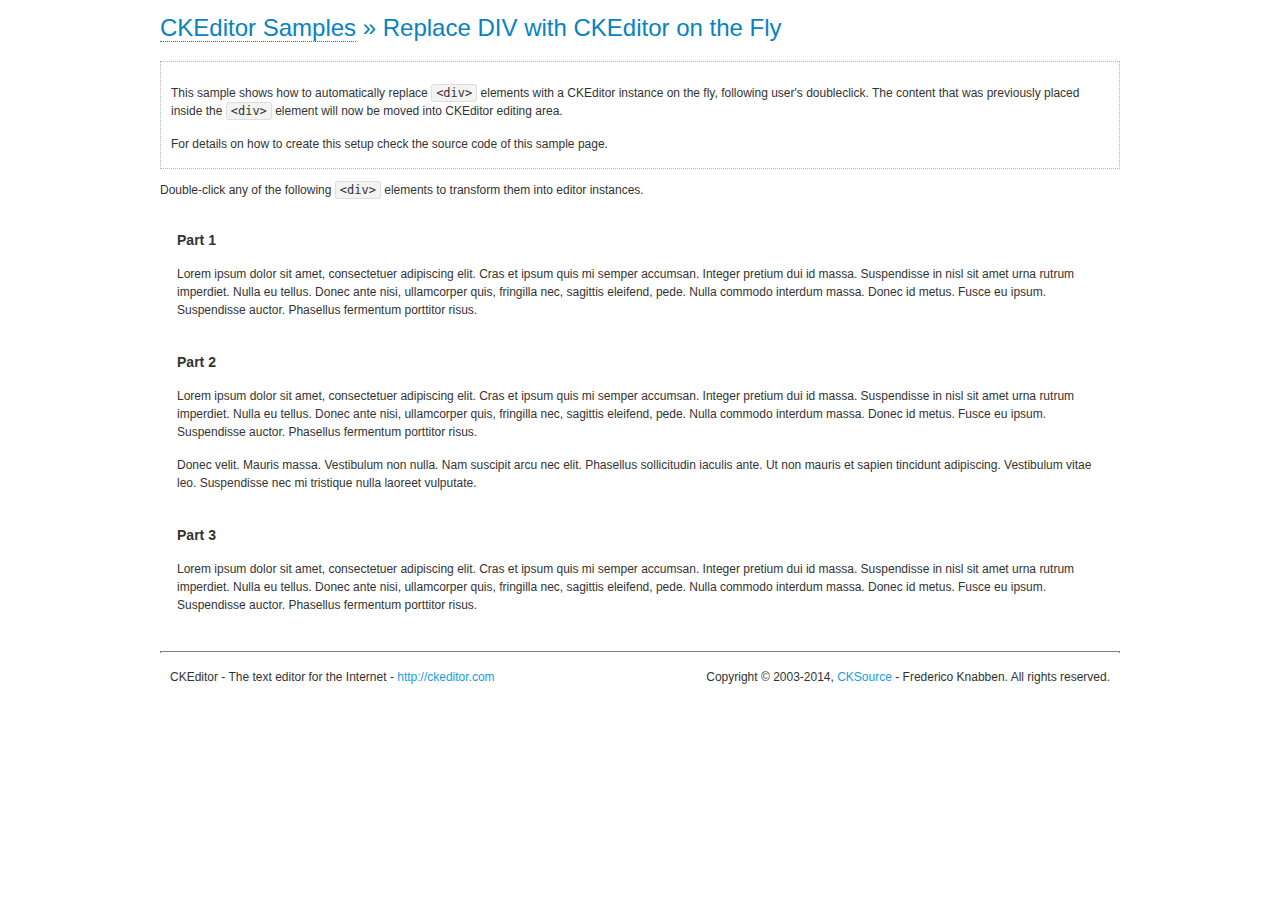
<file: AngularJSForDiscussionForum/WebRoot/ckeditor/samples/divreplace.html>
<!DOCTYPE html>
<!--
Copyright (c) 2003-2014, CKSource - Frederico Knabben. All rights reserved.
For licensing, see LICENSE.md or http://ckeditor.com/license
-->
<html>
<head>
	<meta charset="utf-8">
	<title>Replace DIV &mdash; CKEditor Sample</title>
	<script src="../ckeditor.js"></script>
	<link href="sample.css" rel="stylesheet">
	<style>

		div.editable
		{
			border: solid 2px transparent;
			padding-left: 15px;
			padding-right: 15px;
		}

		div.editable:hover
		{
			border-color: black;
		}

	</style>
	<script>

		// Uncomment the following code to test the "Timeout Loading Method".
		// CKEDITOR.loadFullCoreTimeout = 5;

		window.onload = function() {
			// Listen to the double click event.
			if ( window.addEventListener )
				document.body.addEventListener( 'dblclick', onDoubleClick, false );
			else if ( window.attachEvent )
				document.body.attachEvent( 'ondblclick', onDoubleClick );

		};

		function onDoubleClick( ev ) {
			// Get the element which fired the event. This is not necessarily the
			// element to which the event has been attached.
			var element = ev.target || ev.srcElement;

			// Find out the div that holds this element.
			var name;

			do {
				element = element.parentNode;
			}
			while ( element && ( name = element.nodeName.toLowerCase() ) &&
				( name != 'div' || element.className.indexOf( 'editable' ) == -1 ) && name != 'body' );

			if ( name == 'div' && element.className.indexOf( 'editable' ) != -1 )
				replaceDiv( element );
		}

		var editor;

		function replaceDiv( div ) {
			if ( editor )
				editor.destroy();

			editor = CKEDITOR.replace( div );
		}

	</script>
</head>
<body>
	<h1 class="samples">
		<a href="index.html">CKEditor Samples</a> &raquo; Replace DIV with CKEditor on the Fly
	</h1>
	<div class="description">
		<p>
			This sample shows how to automatically replace <code>&lt;div&gt;</code> elements
			with a CKEditor instance on the fly, following user's doubleclick. The content
			that was previously placed inside the <code>&lt;div&gt;</code> element will now
			be moved into CKEditor editing area.
		</p>
		<p>
			For details on how to create this setup check the source code of this sample page.
		</p>
	</div>
	<p>
		Double-click any of the following <code>&lt;div&gt;</code> elements to transform them into
		editor instances.
	</p>
	<div class="editable">
		<h3>
			Part 1
		</h3>
		<p>
			Lorem ipsum dolor sit amet, consectetuer adipiscing elit. Cras et ipsum quis mi
			semper accumsan. Integer pretium dui id massa. Suspendisse in nisl sit amet urna
			rutrum imperdiet. Nulla eu tellus. Donec ante nisi, ullamcorper quis, fringilla
			nec, sagittis eleifend, pede. Nulla commodo interdum massa. Donec id metus. Fusce
			eu ipsum. Suspendisse auctor. Phasellus fermentum porttitor risus.
		</p>
	</div>
	<div class="editable">
		<h3>
			Part 2
		</h3>
		<p>
			Lorem ipsum dolor sit amet, consectetuer adipiscing elit. Cras et ipsum quis mi
			semper accumsan. Integer pretium dui id massa. Suspendisse in nisl sit amet urna
			rutrum imperdiet. Nulla eu tellus. Donec ante nisi, ullamcorper quis, fringilla
			nec, sagittis eleifend, pede. Nulla commodo interdum massa. Donec id metus. Fusce
			eu ipsum. Suspendisse auctor. Phasellus fermentum porttitor risus.
		</p>
		<p>
			Donec velit. Mauris massa. Vestibulum non nulla. Nam suscipit arcu nec elit. Phasellus
			sollicitudin iaculis ante. Ut non mauris et sapien tincidunt adipiscing. Vestibulum
			vitae leo. Suspendisse nec mi tristique nulla laoreet vulputate.
		</p>
	</div>
	<div class="editable">
		<h3>
			Part 3
		</h3>
		<p>
			Lorem ipsum dolor sit amet, consectetuer adipiscing elit. Cras et ipsum quis mi
			semper accumsan. Integer pretium dui id massa. Suspendisse in nisl sit amet urna
			rutrum imperdiet. Nulla eu tellus. Donec ante nisi, ullamcorper quis, fringilla
			nec, sagittis eleifend, pede. Nulla commodo interdum massa. Donec id metus. Fusce
			eu ipsum. Suspendisse auctor. Phasellus fermentum porttitor risus.
		</p>
	</div>
	<div id="footer">
		<hr>
		<p>
			CKEditor - The text editor for the Internet - <a class="samples" href="http://ckeditor.com/">http://ckeditor.com</a>
		</p>
		<p id="copy">
			Copyright &copy; 2003-2014, <a class="samples" href="http://cksource.com/">CKSource</a> - Frederico
			Knabben. All rights reserved.
		</p>
	</div>
</body>
</html>
</file>
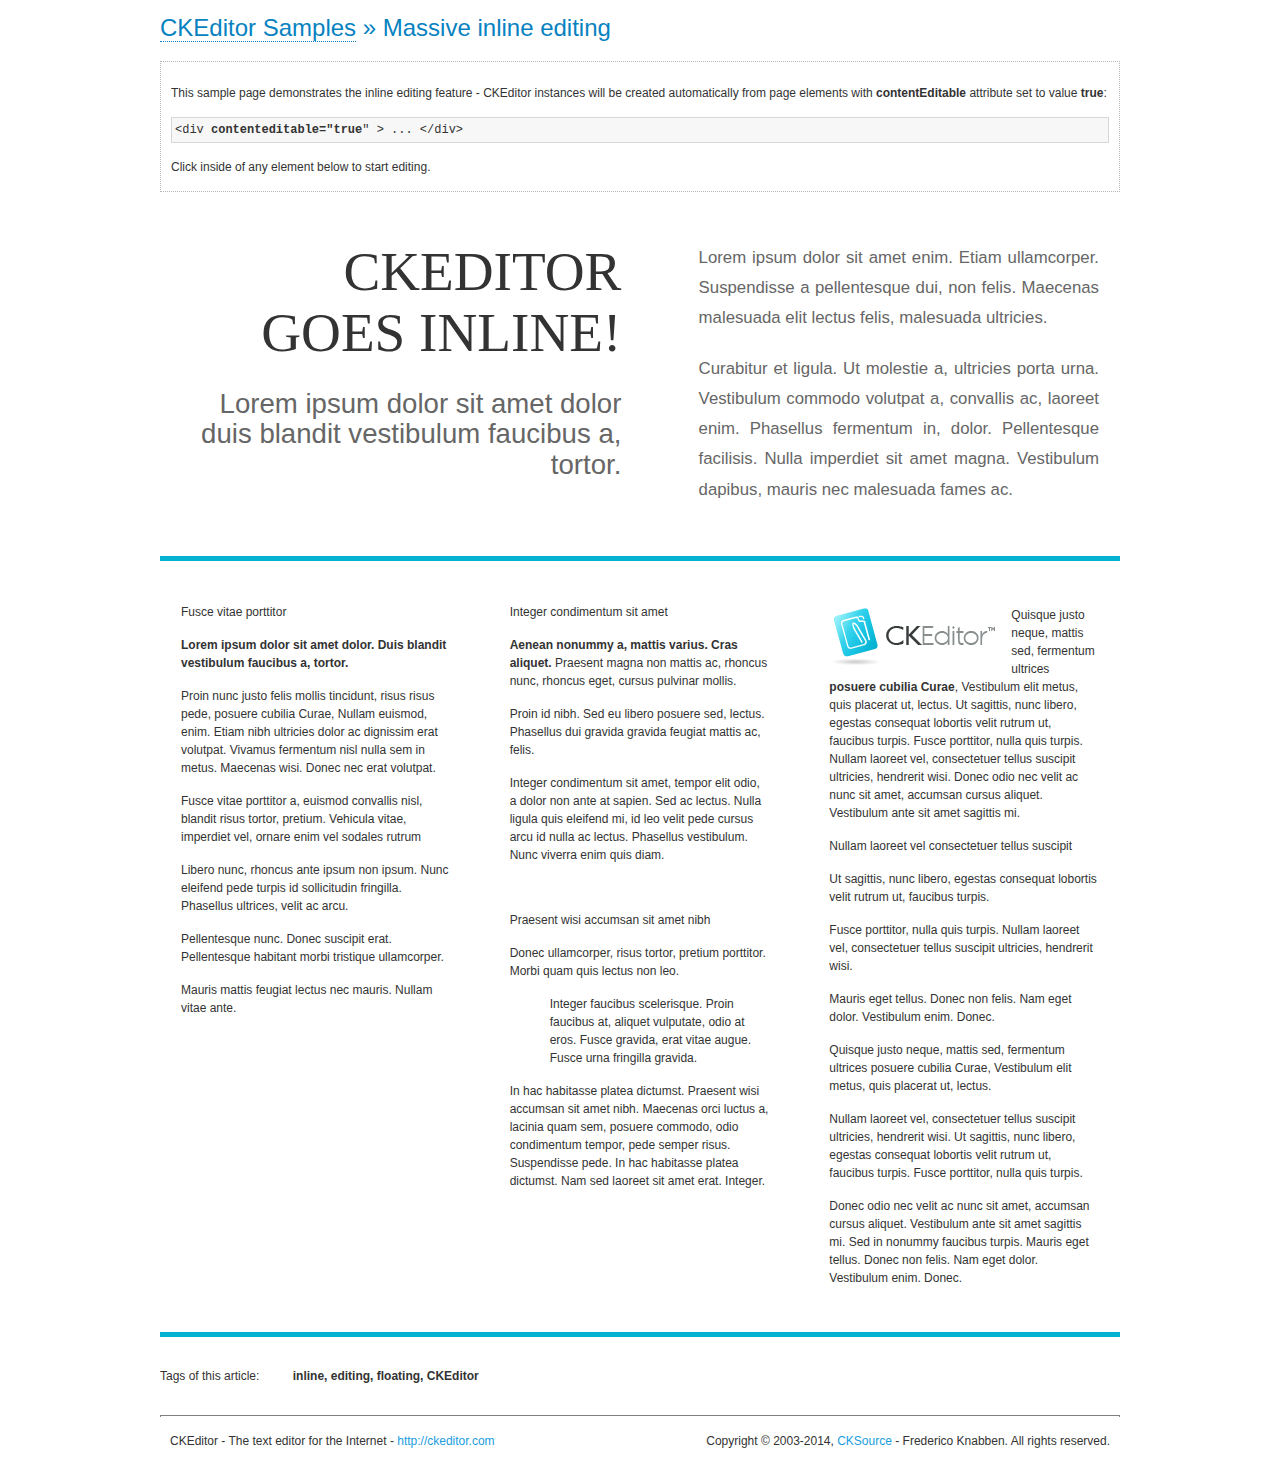
<file: AngularJSForDiscussionForum/WebRoot/ckeditor/samples/inlineall.html>
<!DOCTYPE html>
<!--
Copyright (c) 2003-2014, CKSource - Frederico Knabben. All rights reserved.
For licensing, see LICENSE.md or http://ckeditor.com/license
-->
<html>
<head>
	<meta charset="utf-8">
	<title>Massive inline editing &mdash; CKEditor Sample</title>
	<script src="../ckeditor.js"></script>
	<script>

		// This code is generally not necessary, but it is here to demonstrate
		// how to customize specific editor instances on the fly. This fits well
		// this demo because we have editable elements (like headers) that
		// require less features.

		// The "instanceCreated" event is fired for every editor instance created.
		CKEDITOR.on( 'instanceCreated', function( event ) {
			var editor = event.editor,
				element = editor.element;

			// Customize editors for headers and tag list.
			// These editors don't need features like smileys, templates, iframes etc.
			if ( element.is( 'h1', 'h2', 'h3' ) || element.getAttribute( 'id' ) == 'taglist' ) {
				// Customize the editor configurations on "configLoaded" event,
				// which is fired after the configuration file loading and
				// execution. This makes it possible to change the
				// configurations before the editor initialization takes place.
				editor.on( 'configLoaded', function() {

					// Remove unnecessary plugins to make the editor simpler.
					editor.config.removePlugins = 'colorbutton,find,flash,font,' +
						'forms,iframe,image,newpage,removeformat,' +
						'smiley,specialchar,stylescombo,templates';

					// Rearrange the layout of the toolbar.
					editor.config.toolbarGroups = [
						{ name: 'editing',		groups: [ 'basicstyles', 'links' ] },
						{ name: 'undo' },
						{ name: 'clipboard',	groups: [ 'selection', 'clipboard' ] },
						{ name: 'about' }
					];
				});
			}
		});

	</script>
	<link href="sample.css" rel="stylesheet">
	<style>

		/* The following styles are just to make the page look nice. */

		/* Workaround to show Arial Black in Firefox. */
		@font-face
		{
			font-family: 'arial-black';
			src: local('Arial Black');
		}

		*[contenteditable="true"]
		{
			padding: 10px;
		}

		#container
		{
			width: 960px;
			margin: 30px auto 0;
		}

		#header
		{
			overflow: hidden;
			padding: 0 0 30px;
			border-bottom: 5px solid #05B2D2;
			position: relative;
		}

		#headerLeft,
		#headerRight
		{
			width: 49%;
			overflow: hidden;
		}

		#headerLeft
		{
			float: left;
			padding: 10px 1px 1px;
		}

		#headerLeft h2,
		#headerLeft h3
		{
			text-align: right;
			margin: 0;
			overflow: hidden;
			font-weight: normal;
		}

		#headerLeft h2
		{
			font-family: "Arial Black",arial-black;
			font-size: 4.6em;
			line-height: 1.1;
			text-transform: uppercase;
		}

		#headerLeft h3
		{
			font-size: 2.3em;
			line-height: 1.1;
			margin: .2em 0 0;
			color: #666;
		}

		#headerRight
		{
			float: right;
			padding: 1px;
		}

		#headerRight p
		{
			line-height: 1.8;
			text-align: justify;
			margin: 0;
		}

		#headerRight p + p
		{
			margin-top: 20px;
		}

		#headerRight > div
		{
			padding: 20px;
			margin: 0 0 0 30px;
			font-size: 1.4em;
			color: #666;
		}

		#columns
		{
			color: #333;
			overflow: hidden;
			padding: 20px 0;
		}

		#columns > div
		{
			float: left;
			width: 33.3%;
		}

		#columns #column1 > div
		{
			margin-left: 1px;
		}

		#columns #column3 > div
		{
			margin-right: 1px;
		}

		#columns > div > div
		{
			margin: 0px 10px;
			padding: 10px 20px;
		}

		#columns blockquote
		{
			margin-left: 15px;
		}

		#tagLine
		{
			border-top: 5px solid #05B2D2;
			padding-top: 20px;
		}

		#taglist {
			display: inline-block;
			margin-left: 20px;
			font-weight: bold;
			margin: 0 0 0 20px;
		}

	</style>
</head>
<body>
<div>
	<h1 class="samples"><a href="index.html">CKEditor Samples</a> &raquo; Massive inline editing</h1>
	<div class="description">
		<p>This sample page demonstrates the inline editing feature - CKEditor instances will be created automatically from page elements with <strong>contentEditable</strong> attribute set to value <strong>true</strong>:</p>
		<pre class="samples">&lt;div <strong>contenteditable="true</strong>" &gt; ... &lt;/div&gt;</pre>
		<p>Click inside of any element below to start editing.</p>
	</div>
</div>
<div id="container">
	<div id="header">
		<div id="headerLeft">
			<h2 id="sampleTitle" contenteditable="true">
				CKEditor<br> Goes Inline!
			</h2>
			<h3 contenteditable="true">
				Lorem ipsum dolor sit amet dolor duis blandit vestibulum faucibus a, tortor.
			</h3>
		</div>
		<div id="headerRight">
			<div contenteditable="true">
				<p>
					Lorem ipsum dolor sit amet enim. Etiam ullamcorper. Suspendisse a pellentesque dui, non felis. Maecenas malesuada elit lectus felis, malesuada ultricies.
				</p>
				<p>
					Curabitur et ligula. Ut molestie a, ultricies porta urna. Vestibulum commodo volutpat a, convallis ac, laoreet enim. Phasellus fermentum in, dolor. Pellentesque facilisis. Nulla imperdiet sit amet magna. Vestibulum dapibus, mauris nec malesuada fames ac.
				</p>
			</div>
		</div>
	</div>
	<div id="columns">
		<div id="column1">
			<div contenteditable="true">
				<h3>
					Fusce vitae porttitor
				</h3>
				<p>
					<strong>
						Lorem ipsum dolor sit amet dolor. Duis blandit vestibulum faucibus a, tortor.
					</strong>
				</p>
				<p>
					Proin nunc justo felis mollis tincidunt, risus risus pede, posuere cubilia Curae, Nullam euismod, enim. Etiam nibh ultricies dolor ac dignissim erat volutpat. Vivamus fermentum <a href="http://ckeditor.com/">nisl nulla sem in</a> metus. Maecenas wisi. Donec nec erat volutpat.
				</p>
				<blockquote>
					<p>
						Fusce vitae porttitor a, euismod convallis nisl, blandit risus tortor, pretium.
						Vehicula vitae, imperdiet vel, ornare enim vel sodales rutrum
					</p>
				</blockquote>
				<blockquote>
					<p>
						Libero nunc, rhoncus ante ipsum non ipsum. Nunc eleifend pede turpis id sollicitudin fringilla. Phasellus ultrices, velit ac arcu.
					</p>
				</blockquote>
				<p>Pellentesque nunc. Donec suscipit erat. Pellentesque habitant morbi tristique ullamcorper.</p>
				<p><s>Mauris mattis feugiat lectus nec mauris. Nullam vitae ante.</s></p>
			</div>
		</div>
		<div id="column2">
			<div contenteditable="true">
				<h3>
					Integer condimentum sit amet
				</h3>
				<p>
					<strong>Aenean nonummy a, mattis varius. Cras aliquet.</strong>
					Praesent <a href="http://ckeditor.com/">magna non mattis ac, rhoncus nunc</a>, rhoncus eget, cursus pulvinar mollis.</p>
				<p>Proin id nibh. Sed eu libero posuere sed, lectus. Phasellus dui gravida gravida feugiat mattis ac, felis.</p>
				<p>Integer condimentum sit amet, tempor elit odio, a dolor non ante at sapien. Sed ac lectus. Nulla ligula quis eleifend mi, id leo velit pede cursus arcu id nulla ac lectus. Phasellus vestibulum. Nunc viverra enim quis diam.</p>
			</div>
			<div contenteditable="true">
				<h3>
					Praesent wisi accumsan sit amet nibh
				</h3>
				<p>Donec ullamcorper, risus tortor, pretium porttitor. Morbi quam quis lectus non leo.</p>
				<p style="margin-left: 40px; ">Integer faucibus scelerisque. Proin faucibus at, aliquet vulputate, odio at eros. Fusce <a href="http://ckeditor.com/">gravida, erat vitae augue</a>. Fusce urna fringilla gravida.</p>
				<p>In hac habitasse platea dictumst. Praesent wisi accumsan sit amet nibh. Maecenas orci luctus a, lacinia quam sem, posuere commodo, odio condimentum tempor, pede semper risus. Suspendisse pede. In hac habitasse platea dictumst. Nam sed laoreet sit amet erat. Integer.</p>
			</div>
		</div>
		<div id="column3">
			<div contenteditable="true">
				<p>
					<img src="assets/inlineall/logo.png" alt="CKEditor logo" style="float:left">
				</p>
				<p>Quisque justo neque, mattis sed, fermentum ultrices <strong>posuere cubilia Curae</strong>, Vestibulum elit metus, quis placerat ut, lectus. Ut sagittis, nunc libero, egestas consequat lobortis velit rutrum ut, faucibus turpis. Fusce porttitor, nulla quis turpis. Nullam laoreet vel, consectetuer tellus suscipit ultricies, hendrerit wisi. Donec odio nec velit ac nunc sit amet, accumsan cursus aliquet. Vestibulum ante sit amet sagittis mi.</p>
				<h3>
					Nullam laoreet vel consectetuer tellus suscipit
				</h3>
				<ul>
					<li>Ut sagittis, nunc libero, egestas consequat lobortis velit rutrum ut, faucibus turpis.</li>
					<li>Fusce porttitor, nulla quis turpis. Nullam laoreet vel, consectetuer tellus suscipit ultricies, hendrerit wisi.</li>
					<li>Mauris eget tellus. Donec non felis. Nam eget dolor. Vestibulum enim. Donec.</li>
				</ul>
				<p>Quisque justo neque, mattis sed, <a href="http://ckeditor.com/">fermentum ultrices posuere cubilia</a> Curae, Vestibulum elit metus, quis placerat ut, lectus.</p>
				<p>Nullam laoreet vel, consectetuer tellus suscipit ultricies, hendrerit wisi. Ut sagittis, nunc libero, egestas consequat lobortis velit rutrum ut, faucibus turpis. Fusce porttitor, nulla quis turpis.</p>
				<p>Donec odio nec velit ac nunc sit amet, accumsan cursus aliquet. Vestibulum ante sit amet sagittis mi. Sed in nonummy faucibus turpis. Mauris eget tellus. Donec non felis. Nam eget dolor. Vestibulum enim. Donec.</p>
			</div>
		</div>
	</div>
	<div id="tagLine">
		Tags of this article:
		<p id="taglist" contenteditable="true">
			inline, editing, floating, CKEditor
		</p>
	</div>
</div>
<div id="footer">
	<hr>
	<p>
		CKEditor - The text editor for the Internet - <a class="samples" href="http://ckeditor.com/">
			http://ckeditor.com</a>
	</p>
	<p id="copy">
		Copyright &copy; 2003-2014, <a class="samples" href="http://cksource.com/">CKSource</a>
		- Frederico Knabben. All rights reserved.
	</p>
</div>
</body>
</html>
</file>
<file: AngularJSForDiscussionForum/WebRoot/ckeditor/samples/sample.css>
/*
Copyright (c) 2003-2014, CKSource - Frederico Knabben. All rights reserved.
For licensing, see LICENSE.md or http://ckeditor.com/license
*/

html, body, h1, h2, h3, h4, h5, h6, div, span, blockquote, p, address, form, fieldset, img, ul, ol, dl, dt, dd, li, hr, table, td, th, strong, em, sup, sub, dfn, ins, del, q, cite, var, samp, code, kbd, tt, pre
{
	line-height: 1.5;
}

body
{
	padding: 10px 30px;
}

input, textarea, select, option, optgroup, button, td, th
{
	font-size: 100%;
}

pre
{
	-moz-tab-size: 4;
	-o-tab-size: 4;
	-webkit-tab-size: 4;
	tab-size: 4;
}

pre, code, kbd, samp, tt
{
	font-family: monospace,monospace;
	font-size: 1em;
}

body {
	width: 960px;
	margin: 0 auto;
}

code
{
	background: #f3f3f3;
	border: 1px solid #ddd;
	padding: 1px 4px;

	-moz-border-radius: 3px;
	-webkit-border-radius: 3px;
	border-radius: 3px;
}

abbr
{
	border-bottom: 1px dotted #555;
	cursor: pointer;
}

.new, .beta
{
	text-transform: uppercase;
	font-size: 10px;
	font-weight: bold;
	padding: 1px 4px;
	margin: 0 0 0 5px;
	color: #fff;
	float: right;

	-moz-border-radius: 3px;
	-webkit-border-radius: 3px;
	border-radius: 3px;
}

.new
{
	background: #FF7E00;
	border: 1px solid #DA8028;
	text-shadow: 0 1px 0 #C97626;

	-moz-box-shadow: 0 2px 3px 0 #FFA54E inset;
	-webkit-box-shadow: 0 2px 3px 0 #FFA54E inset;
	box-shadow: 0 2px 3px 0 #FFA54E inset;
}

.beta
{
	background: #18C0DF;
	border: 1px solid #19AAD8;
	text-shadow: 0 1px 0 #048CAD;
	font-style: italic;

	-moz-box-shadow: 0 2px 3px 0 #50D4FD inset;
	-webkit-box-shadow: 0 2px 3px 0 #50D4FD inset;
	box-shadow: 0 2px 3px 0 #50D4FD inset;
}

h1.samples
{
	color: #0782C1;
	font-size: 200%;
	font-weight: normal;
	margin: 0;
	padding: 0;
}

h1.samples a
{
	color: #0782C1;
	text-decoration: none;
	border-bottom: 1px dotted #0782C1;
}

.samples a:hover
{
	border-bottom: 1px dotted #0782C1;
}

h2.samples
{
	color: #000000;
	font-size: 130%;
	margin: 15px 0 0 0;
	padding: 0;
}

p, blockquote, address, form, pre, dl, h1.samples, h2.samples
{
	margin-bottom: 15px;
}

ul.samples
{
	margin-bottom: 15px;
}

.clear
{
	clear: both;
}

fieldset
{
	margin: 0;
	padding: 10px;
}

body, input, textarea
{
	color: #333333;
	font-family: Arial, Helvetica, sans-serif;
}

body
{
	font-size: 75%;
}

a.samples
{
	color: #189DE1;
	text-decoration: none;
}

form
{
	margin: 0;
	padding: 0;
}

pre.samples
{
	background-color: #F7F7F7;
	border: 1px solid #D7D7D7;
	overflow: auto;
	padding: 0.25em;
	white-space: pre-wrap; /* CSS 2.1 */
	word-wrap: break-word; /* IE7 */
}

#footer
{
	clear: both;
	padding-top: 10px;
}

#footer hr
{
	margin: 10px 0 15px 0;
	height: 1px;
	border: solid 1px gray;
	border-bottom: none;
}

#footer p
{
	margin: 0 10px 10px 10px;
	float: left;
}

#footer #copy
{
	float: right;
}

#outputSample
{
	width: 100%;
	table-layout: fixed;
}

#outputSample thead th
{
	color: #dddddd;
	background-color: #999999;
	padding: 4px;
	white-space: nowrap;
}

#outputSample tbody th
{
	vertical-align: top;
	text-align: left;
}

#outputSample pre
{
	margin: 0;
	padding: 0;
}

.description
{
	border: 1px dotted #B7B7B7;
	margin-bottom: 10px;
	padding: 10px 10px 0;
	overflow: hidden;
}

label
{
	display: block;
	margin-bottom: 6px;
}

/**
 *	CKEditor editables are automatically set with the "cke_editable" class
 *	plus cke_editable_(inline|themed) depending on the editor type.
 */

/* Style a bit the inline editables. */
.cke_editable.cke_editable_inline
{
	cursor: pointer;
}

/* Once an editable element gets focused, the "cke_focus" class is
   added to it, so we can style it differently. */
.cke_editable.cke_editable_inline.cke_focus
{
	box-shadow: inset 0px 0px 20px 3px #ddd, inset 0 0 1px #000;
	outline: none;
	background: #eee;
	cursor: text;
}

/* Avoid pre-formatted overflows inline editable. */
.cke_editable_inline pre
{
	white-space: pre-wrap;
	word-wrap: break-word;
}

/**
 *	Samples index styles.
 */

.twoColumns,
.twoColumnsLeft,
.twoColumnsRight
{
	overflow: hidden;
}

.twoColumnsLeft,
.twoColumnsRight
{
	width: 45%;
}

.twoColumnsLeft
{
	float: left;
}

.twoColumnsRight
{
	float: right;
}

dl.samples
{
	padding: 0 0 0 40px;
}
dl.samples > dt
{
	display: list-item;
	list-style-type: disc;
	list-style-position: outside;
	margin: 0 0 3px;
}
dl.samples > dd
{
	margin: 0 0 3px;
}
.warning
{
	color: #ff0000;
	background-color: #FFCCBA;
	border: 2px dotted #ff0000;
	padding: 15px 10px;
	margin: 10px 0;
}

/* Used on inline samples */

blockquote
{
	font-style: italic;
	font-family: Georgia, Times, "Times New Roman", serif;
	padding: 2px 0;
	border-style: solid;
	border-color: #ccc;
	border-width: 0;
}

.cke_contents_ltr blockquote
{
	padding-left: 20px;
	padding-right: 8px;
	border-left-width: 5px;
}

.cke_contents_rtl blockquote
{
	padding-left: 8px;
	padding-right: 20px;
	border-right-width: 5px;
}

img.right {
	border: 1px solid #ccc;
	float: right;
	margin-left: 15px;
	padding: 5px;
}

img.left {
	border: 1px solid #ccc;
	float: left;
	margin-right: 15px;
	padding: 5px;
}

.marker
{
	background-color: Yellow;
}
</file>
<file: AngularJSForDiscussionForum/WebRoot/ng-ckeditor-master/libs/ckeditor/samples/sample.css>
/*
Copyright (c) 2003-2013, CKSource - Frederico Knabben. All rights reserved.
For licensing, see LICENSE.md or http://ckeditor.com/license
*/

html, body, h1, h2, h3, h4, h5, h6, div, span, blockquote, p, address, form, fieldset, img, ul, ol, dl, dt, dd, li, hr, table, td, th, strong, em, sup, sub, dfn, ins, del, q, cite, var, samp, code, kbd, tt, pre
{
	line-height: 1.5em;
}

body
{
	padding: 10px 30px;
}

input, textarea, select, option, optgroup, button, td, th
{
	font-size: 100%;
}

pre, code, kbd, samp, tt
{
	font-family: monospace,monospace;
	font-size: 1em;
}

body {
    width: 960px;
    margin: 0 auto;
}

code
{
	background: #f3f3f3;
	border: 1px solid #ddd;
	padding: 1px 4px;

	-moz-border-radius: 3px;
	-webkit-border-radius: 3px;
	border-radius: 3px;
}

abbr
{
	border-bottom: 1px dotted #555;
	cursor: pointer;
}

.new, .beta
{
	text-transform: uppercase;
	font-size: 10px;
	font-weight: bold;
	padding: 1px 4px;
	margin: 0 0 0 5px;
	color: #fff;
	float: right;

	-moz-border-radius: 3px;
	-webkit-border-radius: 3px;
	border-radius: 3px;
}

.new
{
	background: #FF7E00;
	border: 1px solid #DA8028;
	text-shadow: 0 1px 0 #C97626;

	-moz-box-shadow: 0 2px 3px 0 #FFA54E inset;
	-webkit-box-shadow: 0 2px 3px 0 #FFA54E inset;
	box-shadow: 0 2px 3px 0 #FFA54E inset;
}

.beta
{
	background: #18C0DF;
	border: 1px solid #19AAD8;
	text-shadow: 0 1px 0 #048CAD;
	font-style: italic;

	-moz-box-shadow: 0 2px 3px 0 #50D4FD inset;
	-webkit-box-shadow: 0 2px 3px 0 #50D4FD inset;
	box-shadow: 0 2px 3px 0 #50D4FD inset;
}

h1.samples
{
	color: #0782C1;
	font-size: 200%;
	font-weight: normal;
	margin: 0;
	padding: 0;
}

h1.samples a
{
	color: #0782C1;
	text-decoration: none;
	border-bottom: 1px dotted #0782C1;
}

.samples a:hover
{
	border-bottom: 1px dotted #0782C1;
}

h2.samples
{
	color: #000000;
	font-size: 130%;
	margin: 15px 0 0 0;
	padding: 0;
}

p, blockquote, address, form, pre, dl, h1.samples, h2.samples
{
	margin-bottom: 15px;
}

ul.samples
{
	margin-bottom: 15px;
}

.clear
{
	clear: both;
}

fieldset
{
	margin: 0;
	padding: 10px;
}

body, input, textarea
{
	color: #333333;
	font-family: Arial, Helvetica, sans-serif;
}

body
{
	font-size: 75%;
}

a.samples
{
	color: #189DE1;
	text-decoration: none;
}

form
{
	margin: 0;
	padding: 0;
}

pre.samples
{
	background-color: #F7F7F7;
	border: 1px solid #D7D7D7;
	overflow: auto;
	padding: 0.25em;
	white-space: pre-wrap; /* CSS 2.1 */
	word-wrap: break-word; /* IE7 */
	-moz-tab-size: 4;
	-o-tab-size: 4;
	-webkit-tab-size: 4;
	tab-size: 4;
}

#footer
{
	clear: both;
	padding-top: 10px;
}

#footer hr
{
	margin: 10px 0 15px 0;
	height: 1px;
	border: solid 1px gray;
	border-bottom: none;
}

#footer p
{
	margin: 0 10px 10px 10px;
	float: left;
}

#footer #copy
{
	float: right;
}

#outputSample
{
	width: 100%;
	table-layout: fixed;
}

#outputSample thead th
{
	color: #dddddd;
	background-color: #999999;
	padding: 4px;
	white-space: nowrap;
}

#outputSample tbody th
{
	vertical-align: top;
	text-align: left;
}

#outputSample pre
{
	margin: 0;
	padding: 0;
}

.description
{
	border: 1px dotted #B7B7B7;
	margin-bottom: 10px;
	padding: 10px 10px 0;
	overflow: hidden;
}

label
{
	display: block;
	margin-bottom: 6px;
}

/**
 *	CKEditor editables are automatically set with the "cke_editable" class
 *	plus cke_editable_(inline|themed) depending on the editor type.
 */

/* Style a bit the inline editables. */
.cke_editable.cke_editable_inline
{
	cursor: pointer;
}

/* Once an editable element gets focused, the "cke_focus" class is
   added to it, so we can style it differently. */
.cke_editable.cke_editable_inline.cke_focus
{
	box-shadow: inset 0px 0px 20px 3px #ddd, inset 0 0 1px #000;
	outline: none;
	background: #eee;
	cursor: text;
}

/* Avoid pre-formatted overflows inline editable. */
.cke_editable_inline pre
{
	white-space: pre-wrap;
	word-wrap: break-word;
}

/**
 *	Samples index styles.
 */

.twoColumns,
.twoColumnsLeft,
.twoColumnsRight
{
	overflow: hidden;
}

.twoColumnsLeft,
.twoColumnsRight
{
	width: 45%;
}

.twoColumnsLeft
{
	float: left;
}

.twoColumnsRight
{
	float: right;
}

dl.samples
{
	padding: 0 0 0 40px;
}
dl.samples > dt
{
	display: list-item;
	list-style-type: disc;
	list-style-position: outside;
	margin: 0 0 3px;
}
dl.samples > dd
{
	margin: 0 0 3px;
}
.warning
{
    color: #ff0000;
	background-color: #FFCCBA;
    border: 2px dotted #ff0000;
	padding: 15px 10px;
	margin: 10px 0;
}

/* Used on inline samples */

blockquote
{
	font-style: italic;
	font-family: Georgia, Times, "Times New Roman", serif;
	padding: 2px 0;
	border-style: solid;
	border-color: #ccc;
	border-width: 0;
}

.cke_contents_ltr blockquote
{
	padding-left: 20px;
	padding-right: 8px;
	border-left-width: 5px;
}

.cke_contents_rtl blockquote
{
	padding-left: 8px;
	padding-right: 20px;
	border-right-width: 5px;
}

img.right {
    border: 1px solid #ccc;
    float: right;
    margin-left: 15px;
    padding: 5px;
}

img.left {
    border: 1px solid #ccc;
    float: left;
    margin-right: 15px;
    padding: 5px;
}
</file>
<file: AngularJSForDiscussionForum/WebRoot/css/style.css>
.animate-enter, 
.animate-leave
{ 
    -webkit-transition: 400ms cubic-bezier(0.250, 0.250, 0.750, 0.750) all;
    -moz-transition: 400ms cubic-bezier(0.250, 0.250, 0.750, 0.750) all;
    -ms-transition: 400ms cubic-bezier(0.250, 0.250, 0.750, 0.750) all;
    -o-transition: 400ms cubic-bezier(0.250, 0.250, 0.750, 0.750) all;
    transition: 400ms cubic-bezier(0.250, 0.250, 0.750, 0.750) all;
    position: relative;
    display: block;
} 
 
.animate-enter.animate-enter-active, 
.animate-leave {
    opacity: 1;
    top: 0;
    height: 30px;
}
 
.animate-leave.animate-leave-active,
.animate-enter {
    opacity: 0;
    top: -50px;
    height: 0px;
}
</file>
